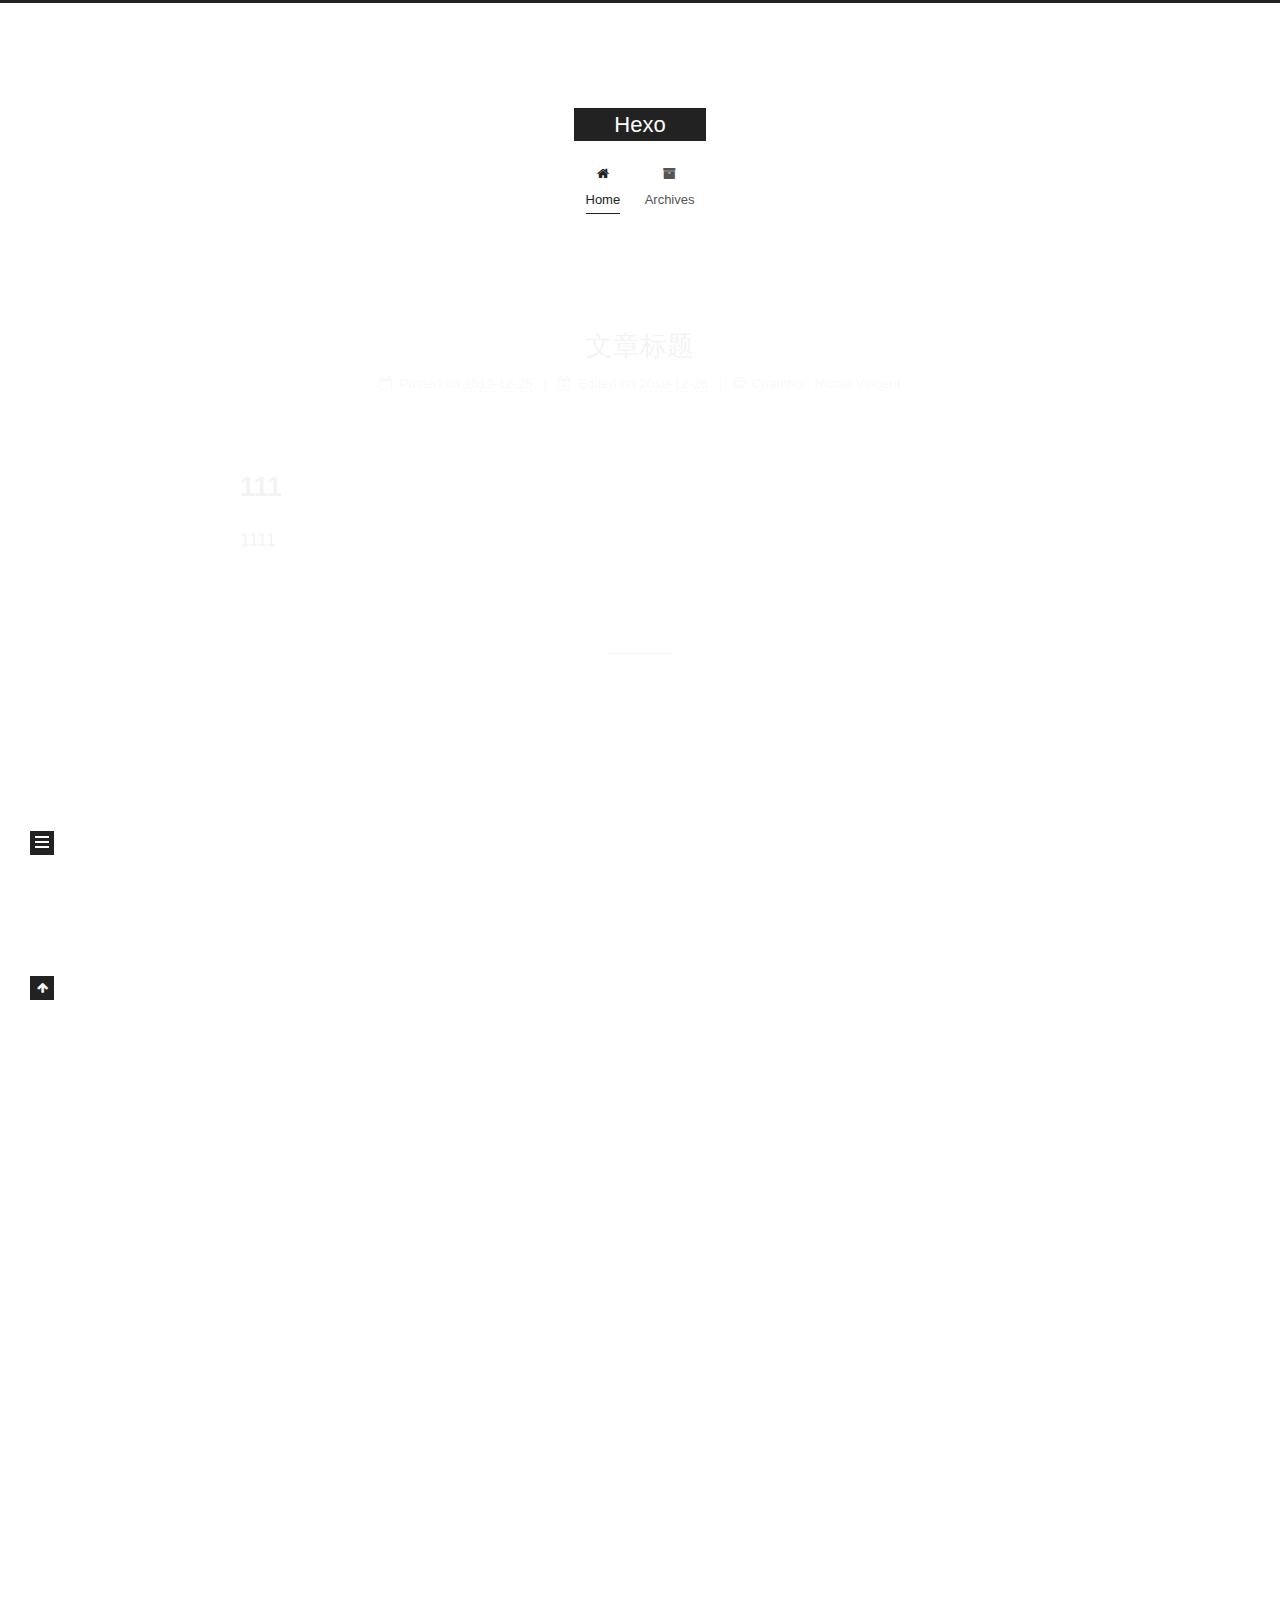
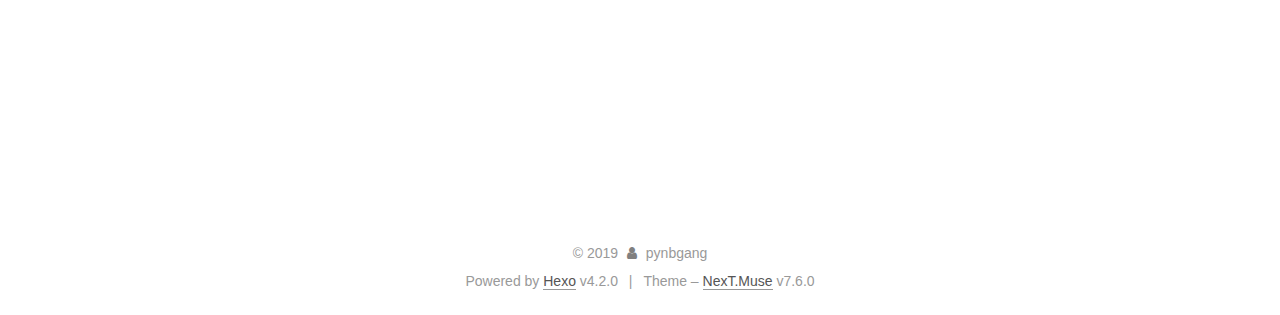
<file: index.html>
<!DOCTYPE html>
<html lang="en">
<head>
  <meta charset="UTF-8">
<meta name="viewport" content="width=device-width, initial-scale=1, maximum-scale=2">
<meta name="theme-color" content="#222">
<meta name="generator" content="Hexo 4.2.0">
  <link rel="apple-touch-icon" sizes="180x180" href="/images/apple-touch-icon-next.png">
  <link rel="icon" type="image/png" sizes="32x32" href="/images/favicon-32x32-next.png">
  <link rel="icon" type="image/png" sizes="16x16" href="/images/favicon-16x16-next.png">
  <link rel="mask-icon" href="/images/logo.svg" color="#222">

<link rel="stylesheet" href="/css/main.css">


<link rel="stylesheet" href="/lib/font-awesome/css/font-awesome.min.css">


<script id="hexo-configurations">
  var NexT = window.NexT || {};
  var CONFIG = {
    hostname: new URL('http://yoursite.com').hostname,
    root: '/',
    scheme: 'Muse',
    version: '7.6.0',
    exturl: false,
    sidebar: {"position":"left","display":"post","padding":18,"offset":12,"onmobile":false},
    copycode: {"enable":false,"show_result":false,"style":null},
    back2top: {"enable":true,"sidebar":false,"scrollpercent":false},
    bookmark: {"enable":false,"color":"#222","save":"auto"},
    fancybox: false,
    mediumzoom: false,
    lazyload: false,
    pangu: false,
    comments: {"style":"tabs","active":null,"storage":true,"lazyload":false,"nav":null},
    algolia: {
      appID: '',
      apiKey: '',
      indexName: '',
      hits: {"per_page":10},
      labels: {"input_placeholder":"Search for Posts","hits_empty":"We didn't find any results for the search: ${query}","hits_stats":"${hits} results found in ${time} ms"}
    },
    localsearch: {"enable":false,"trigger":"auto","top_n_per_article":1,"unescape":false,"preload":false},
    path: '',
    motion: {"enable":true,"async":false,"transition":{"post_block":"fadeIn","post_header":"slideDownIn","post_body":"slideDownIn","coll_header":"slideLeftIn","sidebar":"slideUpIn"}}
  };
</script>

  <meta property="og:type" content="website">
<meta property="og:title" content="Hexo">
<meta property="og:url" content="http://yoursite.com/index.html">
<meta property="og:site_name" content="Hexo">
<meta property="og:locale" content="en_US">
<meta property="article:author" content="pynbgang">
<meta name="twitter:card" content="summary">

<link rel="canonical" href="http://yoursite.com/">


<script id="page-configurations">
  // https://hexo.io/docs/variables.html
  CONFIG.page = {
    sidebar: "",
    isHome: true,
    isPost: false
  };
</script>

  <title>Hexo</title>
  






  <noscript>
  <style>
  .use-motion .brand,
  .use-motion .menu-item,
  .sidebar-inner,
  .use-motion .post-block,
  .use-motion .pagination,
  .use-motion .comments,
  .use-motion .post-header,
  .use-motion .post-body,
  .use-motion .collection-header { opacity: initial; }

  .use-motion .site-title,
  .use-motion .site-subtitle {
    opacity: initial;
    top: initial;
  }

  .use-motion .logo-line-before i { left: initial; }
  .use-motion .logo-line-after i { right: initial; }
  </style>
</noscript>

</head>

<body itemscope itemtype="http://schema.org/WebPage">
  <div class="container use-motion">
    <div class="headband"></div>

    <header class="header" itemscope itemtype="http://schema.org/WPHeader">
      <div class="header-inner"><div class="site-brand-container">
  <div class="site-meta">

    <div>
      <a href="/" class="brand" rel="start">
        <span class="logo-line-before"><i></i></span>
        <span class="site-title">Hexo</span>
        <span class="logo-line-after"><i></i></span>
      </a>
    </div>
  </div>

  <div class="site-nav-toggle">
    <div class="toggle" aria-label="Toggle navigation bar">
      <span class="toggle-line toggle-line-first"></span>
      <span class="toggle-line toggle-line-middle"></span>
      <span class="toggle-line toggle-line-last"></span>
    </div>
  </div>
</div>


<nav class="site-nav">
  
  <ul id="menu" class="menu">
        <li class="menu-item menu-item-home">

    <a href="/" rel="section"><i class="fa fa-fw fa-home"></i>Home</a>

  </li>
        <li class="menu-item menu-item-archives">

    <a href="/archives/" rel="section"><i class="fa fa-fw fa-archive"></i>Archives</a>

  </li>
  </ul>

</nav>
</div>
    </header>

    
  <div class="back-to-top">
    <i class="fa fa-arrow-up"></i>
    <span>0%</span>
  </div>


    <main class="main">
      <div class="main-inner">
        <div class="content-wrap">
          

          <div class="content">
            

  <div class="posts-expand">
        
  
  
  <article itemscope itemtype="http://schema.org/Article" class="post-block home" lang="en">
    <link itemprop="mainEntityOfPage" href="http://yoursite.com/2019/12/25/%E6%96%87%E7%AB%A0%E6%A0%87%E9%A2%98/">

    <span hidden itemprop="author" itemscope itemtype="http://schema.org/Person">
      <meta itemprop="image" content="/images/avatar.gif">
      <meta itemprop="name" content="pynbgang">
      <meta itemprop="description" content="">
    </span>

    <span hidden itemprop="publisher" itemscope itemtype="http://schema.org/Organization">
      <meta itemprop="name" content="Hexo">
    </span>
      <header class="post-header">
        <h1 class="post-title" itemprop="name headline">
          
            <a href="/2019/12/25/%E6%96%87%E7%AB%A0%E6%A0%87%E9%A2%98/" class="post-title-link" itemprop="url">文章标题</a>
        </h1>

        <div class="post-meta">
            <span class="post-meta-item">
              <span class="post-meta-item-icon">
                <i class="fa fa-calendar-o"></i>
              </span>
              <span class="post-meta-item-text">Posted on</span>

              <time title="Created: 2019-12-25 13:21:12" itemprop="dateCreated datePublished" datetime="2019-12-25T13:21:12-08:00">2019-12-25</time>
            </span>
              <span class="post-meta-item">
                <span class="post-meta-item-icon">
                  <i class="fa fa-calendar-check-o"></i>
                </span>
                <span class="post-meta-item-text">Edited on</span>
                <time title="Modified: 2019-12-26 00:49:46" itemprop="dateModified" datetime="2019-12-26T00:49:46-08:00">2019-12-26</time>
              </span>

          
  <span class="post-meta-item">
    <span class="post-meta-item-icon">
      <i class="fa fa-copyright"></i>
    </span>
    <span class="post-meta-item-text">Coauthor: </span><span>Nicole</span> <span>Vincent</span>
  </span>
  

        </div>
      </header>

    
    
    
    <div class="post-body" itemprop="articleBody">

      
          <h1 id="111"><a href="#111" class="headerlink" title="111"></a>111</h1><p>1111</p>

      
    </div>

    
    
    
      <footer class="post-footer">
        <div class="post-eof"></div>
      </footer>
  </article>
  
  
  

        
  
  
  <article itemscope itemtype="http://schema.org/Article" class="post-block home" lang="en">
    <link itemprop="mainEntityOfPage" href="http://yoursite.com/2019/12/25/hello-world/">

    <span hidden itemprop="author" itemscope itemtype="http://schema.org/Person">
      <meta itemprop="image" content="/images/avatar.gif">
      <meta itemprop="name" content="pynbgang">
      <meta itemprop="description" content="">
    </span>

    <span hidden itemprop="publisher" itemscope itemtype="http://schema.org/Organization">
      <meta itemprop="name" content="Hexo">
    </span>
      <header class="post-header">
        <h1 class="post-title" itemprop="name headline">
          
            <a href="/2019/12/25/hello-world/" class="post-title-link" itemprop="url">Hello World</a>
        </h1>

        <div class="post-meta">
            <span class="post-meta-item">
              <span class="post-meta-item-icon">
                <i class="fa fa-calendar-o"></i>
              </span>
              <span class="post-meta-item-text">Posted on</span>

              <time title="Created: 2019-12-25 12:47:39" itemprop="dateCreated datePublished" datetime="2019-12-25T12:47:39-08:00">2019-12-25</time>
            </span>

          
  

        </div>
      </header>

    
    
    
    <div class="post-body" itemprop="articleBody">

      
          <p>Welcome to <a href="https://hexo.io/" target="_blank" rel="noopener">Hexo</a>! This is your very first post. Check <a href="https://hexo.io/docs/" target="_blank" rel="noopener">documentation</a> for more info. If you get any problems when using Hexo, you can find the answer in <a href="https://hexo.io/docs/troubleshooting.html" target="_blank" rel="noopener">troubleshooting</a> or you can ask me on <a href="https://github.com/hexojs/hexo/issues" target="_blank" rel="noopener">GitHub</a>.</p>
<h2 id="Quick-Start"><a href="#Quick-Start" class="headerlink" title="Quick Start"></a>Quick Start</h2><h3 id="Create-a-new-post"><a href="#Create-a-new-post" class="headerlink" title="Create a new post"></a>Create a new post</h3><figure class="highlight bash"><table><tr><td class="gutter"><pre><span class="line">1</span><br></pre></td><td class="code"><pre><span class="line">$ hexo new <span class="string">"My New Post"</span></span><br></pre></td></tr></table></figure>

<p>More info: <a href="https://hexo.io/docs/writing.html" target="_blank" rel="noopener">Writing</a></p>
<h3 id="Run-server"><a href="#Run-server" class="headerlink" title="Run server"></a>Run server</h3><figure class="highlight bash"><table><tr><td class="gutter"><pre><span class="line">1</span><br></pre></td><td class="code"><pre><span class="line">$ hexo server</span><br></pre></td></tr></table></figure>

<p>More info: <a href="https://hexo.io/docs/server.html" target="_blank" rel="noopener">Server</a></p>
<h3 id="Generate-static-files"><a href="#Generate-static-files" class="headerlink" title="Generate static files"></a>Generate static files</h3><figure class="highlight bash"><table><tr><td class="gutter"><pre><span class="line">1</span><br></pre></td><td class="code"><pre><span class="line">$ hexo generate</span><br></pre></td></tr></table></figure>

<p>More info: <a href="https://hexo.io/docs/generating.html" target="_blank" rel="noopener">Generating</a></p>
<h3 id="Deploy-to-remote-sites"><a href="#Deploy-to-remote-sites" class="headerlink" title="Deploy to remote sites"></a>Deploy to remote sites</h3><figure class="highlight bash"><table><tr><td class="gutter"><pre><span class="line">1</span><br></pre></td><td class="code"><pre><span class="line">$ hexo deploy</span><br></pre></td></tr></table></figure>

<p>More info: <a href="https://hexo.io/docs/one-command-deployment.html" target="_blank" rel="noopener">Deployment</a></p>

      
    </div>

    
    
    
      <footer class="post-footer">
        <div class="post-eof"></div>
      </footer>
  </article>
  
  
  

  </div>

  



          </div>
          

<script>
  window.addEventListener('tabs:register', () => {
    let activeClass = CONFIG.comments.activeClass;
    if (CONFIG.comments.storage) {
      activeClass = localStorage.getItem('comments_active') || activeClass;
    }
    if (activeClass) {
      let activeTab = document.querySelector(`a[href="#comment-${activeClass}"]`);
      if (activeTab) {
        activeTab.click();
      }
    }
  });
  if (CONFIG.comments.storage) {
    window.addEventListener('tabs:click', event => {
      if (!event.target.matches('.tabs-comment .tab-content .tab-pane')) return;
      let commentClass = event.target.classList[1];
      localStorage.setItem('comments_active', commentClass);
    });
  }
</script>

        </div>
          
  
  <div class="toggle sidebar-toggle">
    <span class="toggle-line toggle-line-first"></span>
    <span class="toggle-line toggle-line-middle"></span>
    <span class="toggle-line toggle-line-last"></span>
  </div>

  <aside class="sidebar">
    <div class="sidebar-inner">

      <ul class="sidebar-nav motion-element">
        <li class="sidebar-nav-toc">
          Table of Contents
        </li>
        <li class="sidebar-nav-overview">
          Overview
        </li>
      </ul>

      <!--noindex-->
      <div class="post-toc-wrap sidebar-panel">
      </div>
      <!--/noindex-->

      <div class="site-overview-wrap sidebar-panel">
        <div class="site-author motion-element" itemprop="author" itemscope itemtype="http://schema.org/Person">
  <p class="site-author-name" itemprop="name">pynbgang</p>
  <div class="site-description" itemprop="description"></div>
</div>
<div class="site-state-wrap motion-element">
  <nav class="site-state">
      <div class="site-state-item site-state-posts">
          <a href="/archives/">
        
          <span class="site-state-item-count">2</span>
          <span class="site-state-item-name">posts</span>
        </a>
      </div>
      <div class="site-state-item site-state-tags">
        <span class="site-state-item-count">1</span>
        <span class="site-state-item-name">tags</span>
      </div>
  </nav>
</div>



      </div>

    </div>
  </aside>
  <div id="sidebar-dimmer"></div>


      </div>
    </main>

    <footer class="footer">
      <div class="footer-inner">
        

<div class="copyright">
  
  &copy; 
  <span itemprop="copyrightYear">2019</span>
  <span class="with-love">
    <i class="fa fa-user"></i>
  </span>
  <span class="author" itemprop="copyrightHolder">pynbgang</span>
</div>
  <div class="powered-by">Powered by <a href="https://hexo.io/" class="theme-link" rel="noopener" target="_blank">Hexo</a> v4.2.0
  </div>
  <span class="post-meta-divider">|</span>
  <div class="theme-info">Theme – <a href="https://muse.theme-next.org/" class="theme-link" rel="noopener" target="_blank">NexT.Muse</a> v7.6.0
  </div>

        








      </div>
    </footer>
  </div>

  
  <script src="/lib/anime.min.js"></script>
  <script src="/lib/velocity/velocity.min.js"></script>
  <script src="/lib/velocity/velocity.ui.min.js"></script>

<script src="/js/utils.js"></script>

<script src="/js/motion.js"></script>


<script src="/js/schemes/muse.js"></script>


<script src="/js/next-boot.js"></script>




  















  

  

</body>
</html>
</file>
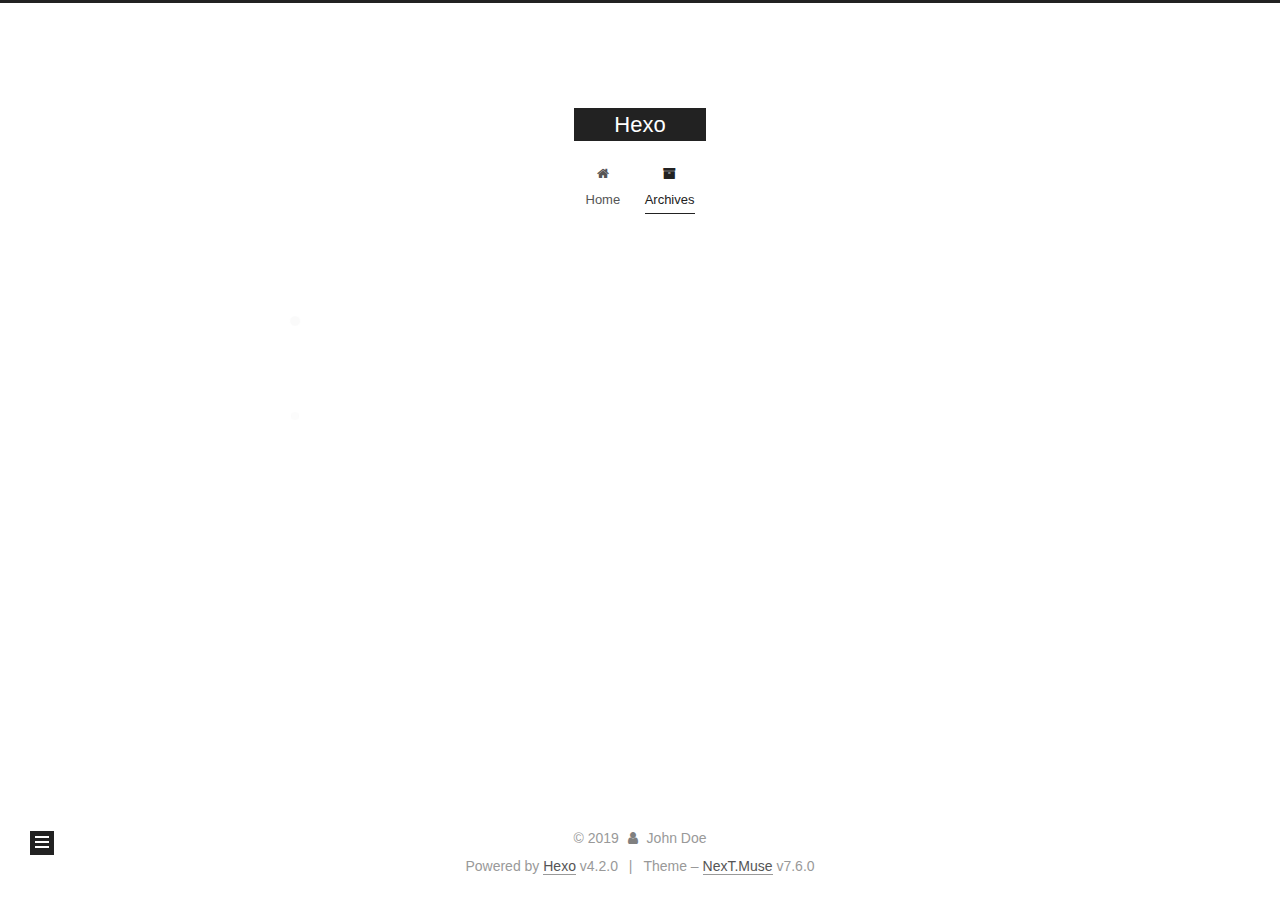
<file: archives/index.html>
<!DOCTYPE html>
<html lang="en">
<head>
  <meta charset="UTF-8">
<meta name="viewport" content="width=device-width, initial-scale=1, maximum-scale=2">
<meta name="theme-color" content="#222">
<meta name="generator" content="Hexo 4.2.0">
  <link rel="apple-touch-icon" sizes="180x180" href="/images/apple-touch-icon-next.png">
  <link rel="icon" type="image/png" sizes="32x32" href="/images/favicon-32x32-next.png">
  <link rel="icon" type="image/png" sizes="16x16" href="/images/favicon-16x16-next.png">
  <link rel="mask-icon" href="/images/logo.svg" color="#222">

<link rel="stylesheet" href="/css/main.css">


<link rel="stylesheet" href="/lib/font-awesome/css/font-awesome.min.css">


<script id="hexo-configurations">
  var NexT = window.NexT || {};
  var CONFIG = {
    hostname: new URL('http://yoursite.com').hostname,
    root: '/',
    scheme: 'Muse',
    version: '7.6.0',
    exturl: false,
    sidebar: {"position":"left","display":"post","padding":18,"offset":12,"onmobile":false},
    copycode: {"enable":false,"show_result":false,"style":null},
    back2top: {"enable":true,"sidebar":false,"scrollpercent":false},
    bookmark: {"enable":false,"color":"#222","save":"auto"},
    fancybox: false,
    mediumzoom: false,
    lazyload: false,
    pangu: false,
    comments: {"style":"tabs","active":null,"storage":true,"lazyload":false,"nav":null},
    algolia: {
      appID: '',
      apiKey: '',
      indexName: '',
      hits: {"per_page":10},
      labels: {"input_placeholder":"Search for Posts","hits_empty":"We didn't find any results for the search: ${query}","hits_stats":"${hits} results found in ${time} ms"}
    },
    localsearch: {"enable":false,"trigger":"auto","top_n_per_article":1,"unescape":false,"preload":false},
    path: '',
    motion: {"enable":true,"async":false,"transition":{"post_block":"fadeIn","post_header":"slideDownIn","post_body":"slideDownIn","coll_header":"slideLeftIn","sidebar":"slideUpIn"}}
  };
</script>

  <meta property="og:type" content="website">
<meta property="og:title" content="Hexo">
<meta property="og:url" content="http://yoursite.com/archives/index.html">
<meta property="og:site_name" content="Hexo">
<meta property="og:locale" content="en_US">
<meta property="article:author" content="John Doe">
<meta name="twitter:card" content="summary">

<link rel="canonical" href="http://yoursite.com/archives/">


<script id="page-configurations">
  // https://hexo.io/docs/variables.html
  CONFIG.page = {
    sidebar: "",
    isHome: false,
    isPost: false
  };
</script>

  <title>Archive | Hexo</title>
  






  <noscript>
  <style>
  .use-motion .brand,
  .use-motion .menu-item,
  .sidebar-inner,
  .use-motion .post-block,
  .use-motion .pagination,
  .use-motion .comments,
  .use-motion .post-header,
  .use-motion .post-body,
  .use-motion .collection-header { opacity: initial; }

  .use-motion .site-title,
  .use-motion .site-subtitle {
    opacity: initial;
    top: initial;
  }

  .use-motion .logo-line-before i { left: initial; }
  .use-motion .logo-line-after i { right: initial; }
  </style>
</noscript>

</head>

<body itemscope itemtype="http://schema.org/WebPage">
  <div class="container use-motion">
    <div class="headband"></div>

    <header class="header" itemscope itemtype="http://schema.org/WPHeader">
      <div class="header-inner"><div class="site-brand-container">
  <div class="site-meta">

    <div>
      <a href="/" class="brand" rel="start">
        <span class="logo-line-before"><i></i></span>
        <span class="site-title">Hexo</span>
        <span class="logo-line-after"><i></i></span>
      </a>
    </div>
  </div>

  <div class="site-nav-toggle">
    <div class="toggle" aria-label="Toggle navigation bar">
      <span class="toggle-line toggle-line-first"></span>
      <span class="toggle-line toggle-line-middle"></span>
      <span class="toggle-line toggle-line-last"></span>
    </div>
  </div>
</div>


<nav class="site-nav">
  
  <ul id="menu" class="menu">
        <li class="menu-item menu-item-home">

    <a href="/" rel="section"><i class="fa fa-fw fa-home"></i>Home</a>

  </li>
        <li class="menu-item menu-item-archives">

    <a href="/archives/" rel="section"><i class="fa fa-fw fa-archive"></i>Archives</a>

  </li>
  </ul>

</nav>
</div>
    </header>

    
  <div class="back-to-top">
    <i class="fa fa-arrow-up"></i>
    <span>0%</span>
  </div>


    <main class="main">
      <div class="main-inner">
        <div class="content-wrap">
          

          <div class="content">
            

  
  
  
  <div class="post-block">
    <div class="posts-collapse">
      <div class="collection-title">
        <span class="collection-header">Um..! 2 posts in total. Keep on posting.</span>
      </div>

      
    <div class="collection-year">
      <h1 class="collection-header">2019</h1>
    </div>

  <article itemscope itemtype="http://schema.org/Article">
    <header class="post-header">

      <div class="post-meta">
        <time itemprop="dateCreated"
              datetime="2019-12-25T13:21:12-08:00"
              content="2019-12-25">
          12-25
        </time>
      </div>

      <h2 class="post-title">
          <a class="post-title-link" href="/2019/12/25/%E6%96%87%E7%AB%A0%E6%A0%87%E9%A2%98/" itemprop="url">
            <span itemprop="name">文章标题</span>
          </a>
      </h2>

    </header>
  </article>

  <article itemscope itemtype="http://schema.org/Article">
    <header class="post-header">

      <div class="post-meta">
        <time itemprop="dateCreated"
              datetime="2019-12-25T12:47:39-08:00"
              content="2019-12-25">
          12-25
        </time>
      </div>

      <h2 class="post-title">
          <a class="post-title-link" href="/2019/12/25/hello-world/" itemprop="url">
            <span itemprop="name">Hello World</span>
          </a>
      </h2>

    </header>
  </article>


    </div>
  </div>
  
  
  

  



          </div>
          

<script>
  window.addEventListener('tabs:register', () => {
    let activeClass = CONFIG.comments.activeClass;
    if (CONFIG.comments.storage) {
      activeClass = localStorage.getItem('comments_active') || activeClass;
    }
    if (activeClass) {
      let activeTab = document.querySelector(`a[href="#comment-${activeClass}"]`);
      if (activeTab) {
        activeTab.click();
      }
    }
  });
  if (CONFIG.comments.storage) {
    window.addEventListener('tabs:click', event => {
      if (!event.target.matches('.tabs-comment .tab-content .tab-pane')) return;
      let commentClass = event.target.classList[1];
      localStorage.setItem('comments_active', commentClass);
    });
  }
</script>

        </div>
          
  
  <div class="toggle sidebar-toggle">
    <span class="toggle-line toggle-line-first"></span>
    <span class="toggle-line toggle-line-middle"></span>
    <span class="toggle-line toggle-line-last"></span>
  </div>

  <aside class="sidebar">
    <div class="sidebar-inner">

      <ul class="sidebar-nav motion-element">
        <li class="sidebar-nav-toc">
          Table of Contents
        </li>
        <li class="sidebar-nav-overview">
          Overview
        </li>
      </ul>

      <!--noindex-->
      <div class="post-toc-wrap sidebar-panel">
      </div>
      <!--/noindex-->

      <div class="site-overview-wrap sidebar-panel">
        <div class="site-author motion-element" itemprop="author" itemscope itemtype="http://schema.org/Person">
  <p class="site-author-name" itemprop="name">John Doe</p>
  <div class="site-description" itemprop="description"></div>
</div>
<div class="site-state-wrap motion-element">
  <nav class="site-state">
      <div class="site-state-item site-state-posts">
          <a href="/archives/">
        
          <span class="site-state-item-count">2</span>
          <span class="site-state-item-name">posts</span>
        </a>
      </div>
      <div class="site-state-item site-state-tags">
        <span class="site-state-item-count">1</span>
        <span class="site-state-item-name">tags</span>
      </div>
  </nav>
</div>



      </div>

    </div>
  </aside>
  <div id="sidebar-dimmer"></div>


      </div>
    </main>

    <footer class="footer">
      <div class="footer-inner">
        

<div class="copyright">
  
  &copy; 
  <span itemprop="copyrightYear">2019</span>
  <span class="with-love">
    <i class="fa fa-user"></i>
  </span>
  <span class="author" itemprop="copyrightHolder">John Doe</span>
</div>
  <div class="powered-by">Powered by <a href="https://hexo.io/" class="theme-link" rel="noopener" target="_blank">Hexo</a> v4.2.0
  </div>
  <span class="post-meta-divider">|</span>
  <div class="theme-info">Theme – <a href="https://muse.theme-next.org/" class="theme-link" rel="noopener" target="_blank">NexT.Muse</a> v7.6.0
  </div>

        








      </div>
    </footer>
  </div>

  
  <script src="/lib/anime.min.js"></script>
  <script src="/lib/velocity/velocity.min.js"></script>
  <script src="/lib/velocity/velocity.ui.min.js"></script>

<script src="/js/utils.js"></script>

<script src="/js/motion.js"></script>


<script src="/js/schemes/muse.js"></script>


<script src="/js/next-boot.js"></script>




  















  

  

</body>
</html>
</file>
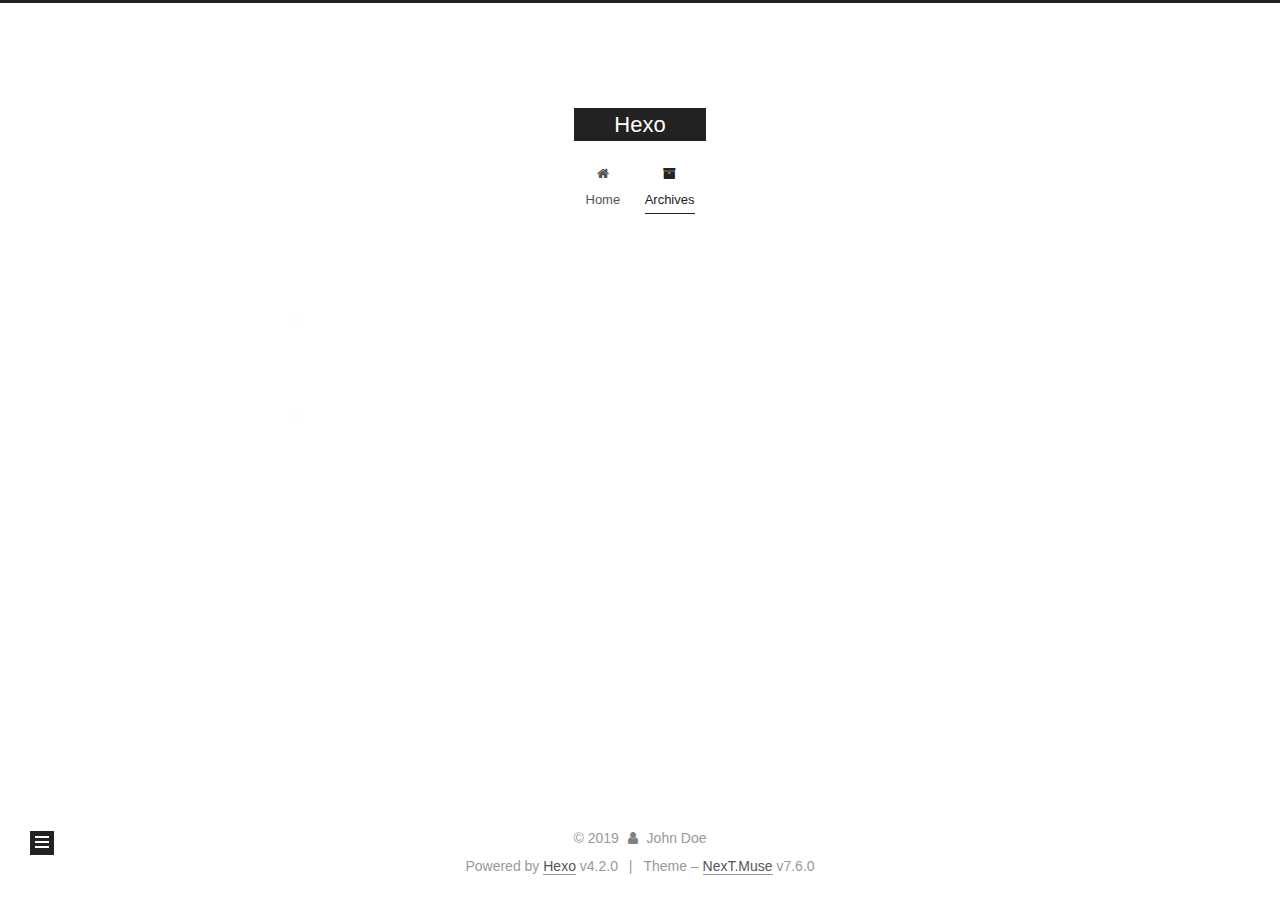
<file: archives/2019/index.html>
<!DOCTYPE html>
<html lang="en">
<head>
  <meta charset="UTF-8">
<meta name="viewport" content="width=device-width, initial-scale=1, maximum-scale=2">
<meta name="theme-color" content="#222">
<meta name="generator" content="Hexo 4.2.0">
  <link rel="apple-touch-icon" sizes="180x180" href="/images/apple-touch-icon-next.png">
  <link rel="icon" type="image/png" sizes="32x32" href="/images/favicon-32x32-next.png">
  <link rel="icon" type="image/png" sizes="16x16" href="/images/favicon-16x16-next.png">
  <link rel="mask-icon" href="/images/logo.svg" color="#222">

<link rel="stylesheet" href="/css/main.css">


<link rel="stylesheet" href="/lib/font-awesome/css/font-awesome.min.css">


<script id="hexo-configurations">
  var NexT = window.NexT || {};
  var CONFIG = {
    hostname: new URL('http://yoursite.com').hostname,
    root: '/',
    scheme: 'Muse',
    version: '7.6.0',
    exturl: false,
    sidebar: {"position":"left","display":"post","padding":18,"offset":12,"onmobile":false},
    copycode: {"enable":false,"show_result":false,"style":null},
    back2top: {"enable":true,"sidebar":false,"scrollpercent":false},
    bookmark: {"enable":false,"color":"#222","save":"auto"},
    fancybox: false,
    mediumzoom: false,
    lazyload: false,
    pangu: false,
    comments: {"style":"tabs","active":null,"storage":true,"lazyload":false,"nav":null},
    algolia: {
      appID: '',
      apiKey: '',
      indexName: '',
      hits: {"per_page":10},
      labels: {"input_placeholder":"Search for Posts","hits_empty":"We didn't find any results for the search: ${query}","hits_stats":"${hits} results found in ${time} ms"}
    },
    localsearch: {"enable":false,"trigger":"auto","top_n_per_article":1,"unescape":false,"preload":false},
    path: '',
    motion: {"enable":true,"async":false,"transition":{"post_block":"fadeIn","post_header":"slideDownIn","post_body":"slideDownIn","coll_header":"slideLeftIn","sidebar":"slideUpIn"}}
  };
</script>

  <meta property="og:type" content="website">
<meta property="og:title" content="Hexo">
<meta property="og:url" content="http://yoursite.com/archives/2019/index.html">
<meta property="og:site_name" content="Hexo">
<meta property="og:locale" content="en_US">
<meta property="article:author" content="John Doe">
<meta name="twitter:card" content="summary">

<link rel="canonical" href="http://yoursite.com/archives/2019/">


<script id="page-configurations">
  // https://hexo.io/docs/variables.html
  CONFIG.page = {
    sidebar: "",
    isHome: false,
    isPost: false
  };
</script>

  <title>Archive | Hexo</title>
  






  <noscript>
  <style>
  .use-motion .brand,
  .use-motion .menu-item,
  .sidebar-inner,
  .use-motion .post-block,
  .use-motion .pagination,
  .use-motion .comments,
  .use-motion .post-header,
  .use-motion .post-body,
  .use-motion .collection-header { opacity: initial; }

  .use-motion .site-title,
  .use-motion .site-subtitle {
    opacity: initial;
    top: initial;
  }

  .use-motion .logo-line-before i { left: initial; }
  .use-motion .logo-line-after i { right: initial; }
  </style>
</noscript>

</head>

<body itemscope itemtype="http://schema.org/WebPage">
  <div class="container use-motion">
    <div class="headband"></div>

    <header class="header" itemscope itemtype="http://schema.org/WPHeader">
      <div class="header-inner"><div class="site-brand-container">
  <div class="site-meta">

    <div>
      <a href="/" class="brand" rel="start">
        <span class="logo-line-before"><i></i></span>
        <span class="site-title">Hexo</span>
        <span class="logo-line-after"><i></i></span>
      </a>
    </div>
  </div>

  <div class="site-nav-toggle">
    <div class="toggle" aria-label="Toggle navigation bar">
      <span class="toggle-line toggle-line-first"></span>
      <span class="toggle-line toggle-line-middle"></span>
      <span class="toggle-line toggle-line-last"></span>
    </div>
  </div>
</div>


<nav class="site-nav">
  
  <ul id="menu" class="menu">
        <li class="menu-item menu-item-home">

    <a href="/" rel="section"><i class="fa fa-fw fa-home"></i>Home</a>

  </li>
        <li class="menu-item menu-item-archives">

    <a href="/archives/" rel="section"><i class="fa fa-fw fa-archive"></i>Archives</a>

  </li>
  </ul>

</nav>
</div>
    </header>

    
  <div class="back-to-top">
    <i class="fa fa-arrow-up"></i>
    <span>0%</span>
  </div>


    <main class="main">
      <div class="main-inner">
        <div class="content-wrap">
          

          <div class="content">
            

  
  
  
  <div class="post-block">
    <div class="posts-collapse">
      <div class="collection-title">
        <span class="collection-header">Um..! 2 posts in total. Keep on posting.</span>
      </div>

      
    <div class="collection-year">
      <h1 class="collection-header">2019</h1>
    </div>

  <article itemscope itemtype="http://schema.org/Article">
    <header class="post-header">

      <div class="post-meta">
        <time itemprop="dateCreated"
              datetime="2019-12-25T13:21:12-08:00"
              content="2019-12-25">
          12-25
        </time>
      </div>

      <h2 class="post-title">
          <a class="post-title-link" href="/2019/12/25/%E6%96%87%E7%AB%A0%E6%A0%87%E9%A2%98/" itemprop="url">
            <span itemprop="name">文章标题</span>
          </a>
      </h2>

    </header>
  </article>

  <article itemscope itemtype="http://schema.org/Article">
    <header class="post-header">

      <div class="post-meta">
        <time itemprop="dateCreated"
              datetime="2019-12-25T12:47:39-08:00"
              content="2019-12-25">
          12-25
        </time>
      </div>

      <h2 class="post-title">
          <a class="post-title-link" href="/2019/12/25/hello-world/" itemprop="url">
            <span itemprop="name">Hello World</span>
          </a>
      </h2>

    </header>
  </article>


    </div>
  </div>
  
  
  

  



          </div>
          

<script>
  window.addEventListener('tabs:register', () => {
    let activeClass = CONFIG.comments.activeClass;
    if (CONFIG.comments.storage) {
      activeClass = localStorage.getItem('comments_active') || activeClass;
    }
    if (activeClass) {
      let activeTab = document.querySelector(`a[href="#comment-${activeClass}"]`);
      if (activeTab) {
        activeTab.click();
      }
    }
  });
  if (CONFIG.comments.storage) {
    window.addEventListener('tabs:click', event => {
      if (!event.target.matches('.tabs-comment .tab-content .tab-pane')) return;
      let commentClass = event.target.classList[1];
      localStorage.setItem('comments_active', commentClass);
    });
  }
</script>

        </div>
          
  
  <div class="toggle sidebar-toggle">
    <span class="toggle-line toggle-line-first"></span>
    <span class="toggle-line toggle-line-middle"></span>
    <span class="toggle-line toggle-line-last"></span>
  </div>

  <aside class="sidebar">
    <div class="sidebar-inner">

      <ul class="sidebar-nav motion-element">
        <li class="sidebar-nav-toc">
          Table of Contents
        </li>
        <li class="sidebar-nav-overview">
          Overview
        </li>
      </ul>

      <!--noindex-->
      <div class="post-toc-wrap sidebar-panel">
      </div>
      <!--/noindex-->

      <div class="site-overview-wrap sidebar-panel">
        <div class="site-author motion-element" itemprop="author" itemscope itemtype="http://schema.org/Person">
  <p class="site-author-name" itemprop="name">John Doe</p>
  <div class="site-description" itemprop="description"></div>
</div>
<div class="site-state-wrap motion-element">
  <nav class="site-state">
      <div class="site-state-item site-state-posts">
          <a href="/archives/">
        
          <span class="site-state-item-count">2</span>
          <span class="site-state-item-name">posts</span>
        </a>
      </div>
      <div class="site-state-item site-state-tags">
        <span class="site-state-item-count">1</span>
        <span class="site-state-item-name">tags</span>
      </div>
  </nav>
</div>



      </div>

    </div>
  </aside>
  <div id="sidebar-dimmer"></div>


      </div>
    </main>

    <footer class="footer">
      <div class="footer-inner">
        

<div class="copyright">
  
  &copy; 
  <span itemprop="copyrightYear">2019</span>
  <span class="with-love">
    <i class="fa fa-user"></i>
  </span>
  <span class="author" itemprop="copyrightHolder">John Doe</span>
</div>
  <div class="powered-by">Powered by <a href="https://hexo.io/" class="theme-link" rel="noopener" target="_blank">Hexo</a> v4.2.0
  </div>
  <span class="post-meta-divider">|</span>
  <div class="theme-info">Theme – <a href="https://muse.theme-next.org/" class="theme-link" rel="noopener" target="_blank">NexT.Muse</a> v7.6.0
  </div>

        








      </div>
    </footer>
  </div>

  
  <script src="/lib/anime.min.js"></script>
  <script src="/lib/velocity/velocity.min.js"></script>
  <script src="/lib/velocity/velocity.ui.min.js"></script>

<script src="/js/utils.js"></script>

<script src="/js/motion.js"></script>


<script src="/js/schemes/muse.js"></script>


<script src="/js/next-boot.js"></script>




  















  

  

</body>
</html>
</file>
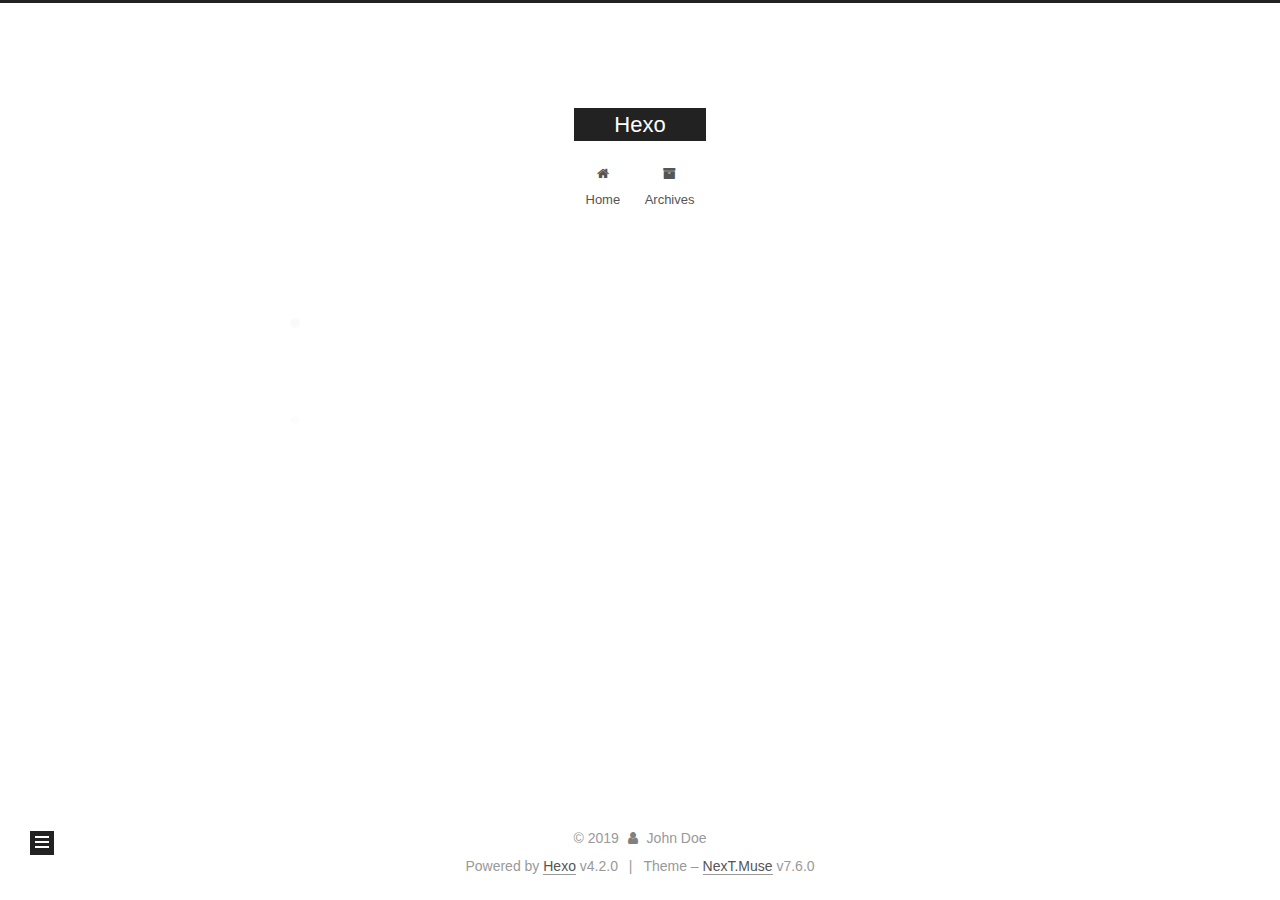
<file: tags/Markdown/index.html>
<!DOCTYPE html>
<html lang="en">
<head>
  <meta charset="UTF-8">
<meta name="viewport" content="width=device-width, initial-scale=1, maximum-scale=2">
<meta name="theme-color" content="#222">
<meta name="generator" content="Hexo 4.2.0">
  <link rel="apple-touch-icon" sizes="180x180" href="/images/apple-touch-icon-next.png">
  <link rel="icon" type="image/png" sizes="32x32" href="/images/favicon-32x32-next.png">
  <link rel="icon" type="image/png" sizes="16x16" href="/images/favicon-16x16-next.png">
  <link rel="mask-icon" href="/images/logo.svg" color="#222">

<link rel="stylesheet" href="/css/main.css">


<link rel="stylesheet" href="/lib/font-awesome/css/font-awesome.min.css">


<script id="hexo-configurations">
  var NexT = window.NexT || {};
  var CONFIG = {
    hostname: new URL('http://yoursite.com').hostname,
    root: '/',
    scheme: 'Muse',
    version: '7.6.0',
    exturl: false,
    sidebar: {"position":"left","display":"post","padding":18,"offset":12,"onmobile":false},
    copycode: {"enable":false,"show_result":false,"style":null},
    back2top: {"enable":true,"sidebar":false,"scrollpercent":false},
    bookmark: {"enable":false,"color":"#222","save":"auto"},
    fancybox: false,
    mediumzoom: false,
    lazyload: false,
    pangu: false,
    comments: {"style":"tabs","active":null,"storage":true,"lazyload":false,"nav":null},
    algolia: {
      appID: '',
      apiKey: '',
      indexName: '',
      hits: {"per_page":10},
      labels: {"input_placeholder":"Search for Posts","hits_empty":"We didn't find any results for the search: ${query}","hits_stats":"${hits} results found in ${time} ms"}
    },
    localsearch: {"enable":false,"trigger":"auto","top_n_per_article":1,"unescape":false,"preload":false},
    path: '',
    motion: {"enable":true,"async":false,"transition":{"post_block":"fadeIn","post_header":"slideDownIn","post_body":"slideDownIn","coll_header":"slideLeftIn","sidebar":"slideUpIn"}}
  };
</script>

  <meta property="og:type" content="website">
<meta property="og:title" content="Hexo">
<meta property="og:url" content="http://yoursite.com/tags/Markdown/index.html">
<meta property="og:site_name" content="Hexo">
<meta property="og:locale" content="en_US">
<meta property="article:author" content="John Doe">
<meta name="twitter:card" content="summary">

<link rel="canonical" href="http://yoursite.com/tags/Markdown/">


<script id="page-configurations">
  // https://hexo.io/docs/variables.html
  CONFIG.page = {
    sidebar: "",
    isHome: false,
    isPost: false
  };
</script>

  <title>Tag: Markdown | Hexo</title>
  






  <noscript>
  <style>
  .use-motion .brand,
  .use-motion .menu-item,
  .sidebar-inner,
  .use-motion .post-block,
  .use-motion .pagination,
  .use-motion .comments,
  .use-motion .post-header,
  .use-motion .post-body,
  .use-motion .collection-header { opacity: initial; }

  .use-motion .site-title,
  .use-motion .site-subtitle {
    opacity: initial;
    top: initial;
  }

  .use-motion .logo-line-before i { left: initial; }
  .use-motion .logo-line-after i { right: initial; }
  </style>
</noscript>

</head>

<body itemscope itemtype="http://schema.org/WebPage">
  <div class="container use-motion">
    <div class="headband"></div>

    <header class="header" itemscope itemtype="http://schema.org/WPHeader">
      <div class="header-inner"><div class="site-brand-container">
  <div class="site-meta">

    <div>
      <a href="/" class="brand" rel="start">
        <span class="logo-line-before"><i></i></span>
        <span class="site-title">Hexo</span>
        <span class="logo-line-after"><i></i></span>
      </a>
    </div>
  </div>

  <div class="site-nav-toggle">
    <div class="toggle" aria-label="Toggle navigation bar">
      <span class="toggle-line toggle-line-first"></span>
      <span class="toggle-line toggle-line-middle"></span>
      <span class="toggle-line toggle-line-last"></span>
    </div>
  </div>
</div>


<nav class="site-nav">
  
  <ul id="menu" class="menu">
        <li class="menu-item menu-item-home">

    <a href="/" rel="section"><i class="fa fa-fw fa-home"></i>Home</a>

  </li>
        <li class="menu-item menu-item-archives">

    <a href="/archives/" rel="section"><i class="fa fa-fw fa-archive"></i>Archives</a>

  </li>
  </ul>

</nav>
</div>
    </header>

    
  <div class="back-to-top">
    <i class="fa fa-arrow-up"></i>
    <span>0%</span>
  </div>


    <main class="main">
      <div class="main-inner">
        <div class="content-wrap">
          

          <div class="content">
            

  
  
  
  <div class="post-block">
    <div class="posts-collapse">
      <div class="collection-title">
        <h1 class="collection-header">Markdown
          <small>Tag</small>
        </h1>
      </div>

      
    <div class="collection-year">
      <h1 class="collection-header">2019</h1>
    </div>

  <article itemscope itemtype="http://schema.org/Article">
    <header class="post-header">

      <div class="post-meta">
        <time itemprop="dateCreated"
              datetime="2019-12-25T13:21:12-08:00"
              content="2019-12-25">
          12-25
        </time>
      </div>

      <h2 class="post-title">
          <a class="post-title-link" href="/2019/12/25/%E6%96%87%E7%AB%A0%E6%A0%87%E9%A2%98/" itemprop="url">
            <span itemprop="name">文章标题</span>
          </a>
      </h2>

    </header>
  </article>

    </div>
  </div>
  
  
  

  



          </div>
          

<script>
  window.addEventListener('tabs:register', () => {
    let activeClass = CONFIG.comments.activeClass;
    if (CONFIG.comments.storage) {
      activeClass = localStorage.getItem('comments_active') || activeClass;
    }
    if (activeClass) {
      let activeTab = document.querySelector(`a[href="#comment-${activeClass}"]`);
      if (activeTab) {
        activeTab.click();
      }
    }
  });
  if (CONFIG.comments.storage) {
    window.addEventListener('tabs:click', event => {
      if (!event.target.matches('.tabs-comment .tab-content .tab-pane')) return;
      let commentClass = event.target.classList[1];
      localStorage.setItem('comments_active', commentClass);
    });
  }
</script>

        </div>
          
  
  <div class="toggle sidebar-toggle">
    <span class="toggle-line toggle-line-first"></span>
    <span class="toggle-line toggle-line-middle"></span>
    <span class="toggle-line toggle-line-last"></span>
  </div>

  <aside class="sidebar">
    <div class="sidebar-inner">

      <ul class="sidebar-nav motion-element">
        <li class="sidebar-nav-toc">
          Table of Contents
        </li>
        <li class="sidebar-nav-overview">
          Overview
        </li>
      </ul>

      <!--noindex-->
      <div class="post-toc-wrap sidebar-panel">
      </div>
      <!--/noindex-->

      <div class="site-overview-wrap sidebar-panel">
        <div class="site-author motion-element" itemprop="author" itemscope itemtype="http://schema.org/Person">
  <p class="site-author-name" itemprop="name">John Doe</p>
  <div class="site-description" itemprop="description"></div>
</div>
<div class="site-state-wrap motion-element">
  <nav class="site-state">
      <div class="site-state-item site-state-posts">
          <a href="/archives/">
        
          <span class="site-state-item-count">2</span>
          <span class="site-state-item-name">posts</span>
        </a>
      </div>
      <div class="site-state-item site-state-tags">
        <span class="site-state-item-count">1</span>
        <span class="site-state-item-name">tags</span>
      </div>
  </nav>
</div>



      </div>

    </div>
  </aside>
  <div id="sidebar-dimmer"></div>


      </div>
    </main>

    <footer class="footer">
      <div class="footer-inner">
        

<div class="copyright">
  
  &copy; 
  <span itemprop="copyrightYear">2019</span>
  <span class="with-love">
    <i class="fa fa-user"></i>
  </span>
  <span class="author" itemprop="copyrightHolder">John Doe</span>
</div>
  <div class="powered-by">Powered by <a href="https://hexo.io/" class="theme-link" rel="noopener" target="_blank">Hexo</a> v4.2.0
  </div>
  <span class="post-meta-divider">|</span>
  <div class="theme-info">Theme – <a href="https://muse.theme-next.org/" class="theme-link" rel="noopener" target="_blank">NexT.Muse</a> v7.6.0
  </div>

        








      </div>
    </footer>
  </div>

  
  <script src="/lib/anime.min.js"></script>
  <script src="/lib/velocity/velocity.min.js"></script>
  <script src="/lib/velocity/velocity.ui.min.js"></script>

<script src="/js/utils.js"></script>

<script src="/js/motion.js"></script>


<script src="/js/schemes/muse.js"></script>


<script src="/js/next-boot.js"></script>




  















  

  

</body>
</html>
</file>
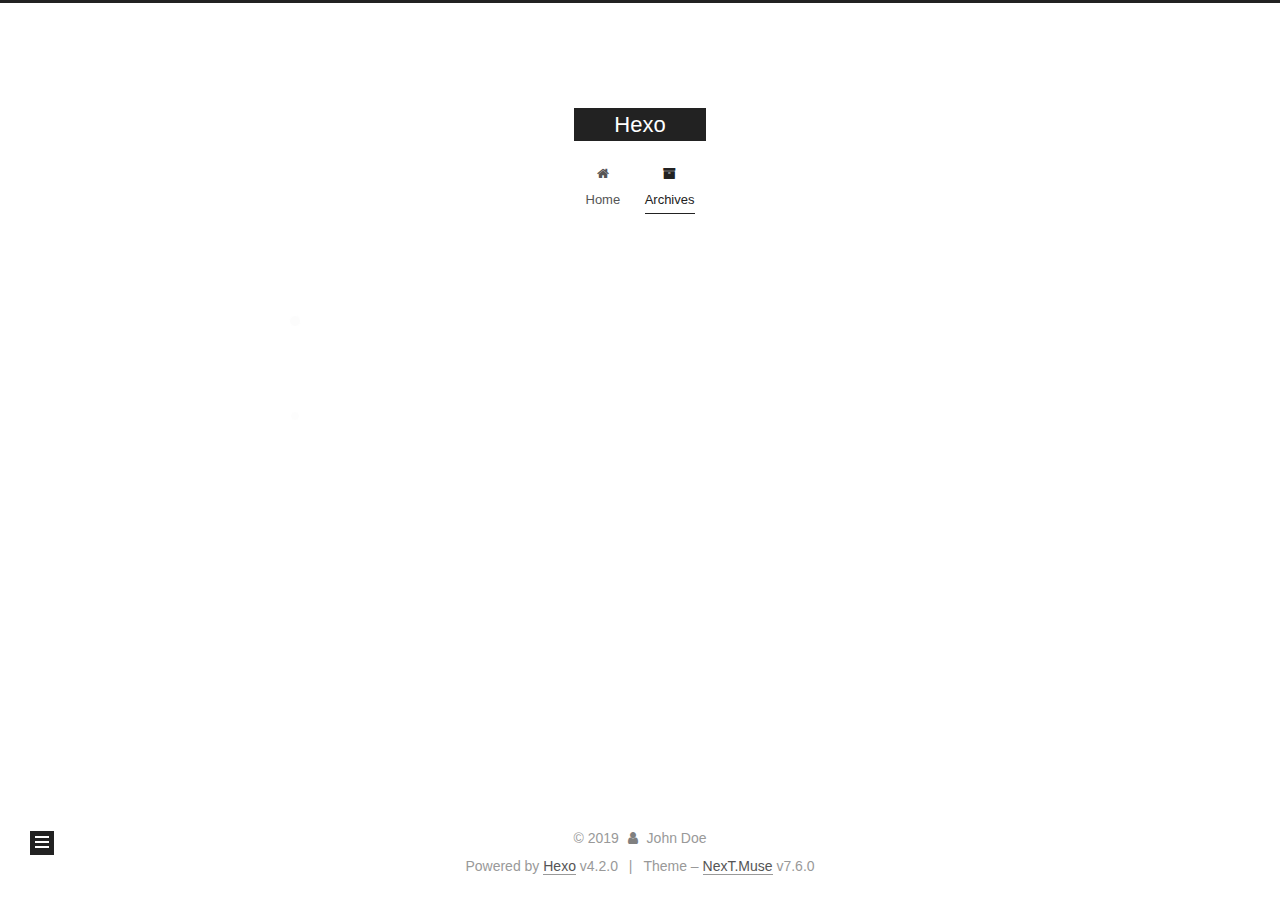
<file: archives/2019/12/index.html>
<!DOCTYPE html>
<html lang="en">
<head>
  <meta charset="UTF-8">
<meta name="viewport" content="width=device-width, initial-scale=1, maximum-scale=2">
<meta name="theme-color" content="#222">
<meta name="generator" content="Hexo 4.2.0">
  <link rel="apple-touch-icon" sizes="180x180" href="/images/apple-touch-icon-next.png">
  <link rel="icon" type="image/png" sizes="32x32" href="/images/favicon-32x32-next.png">
  <link rel="icon" type="image/png" sizes="16x16" href="/images/favicon-16x16-next.png">
  <link rel="mask-icon" href="/images/logo.svg" color="#222">

<link rel="stylesheet" href="/css/main.css">


<link rel="stylesheet" href="/lib/font-awesome/css/font-awesome.min.css">


<script id="hexo-configurations">
  var NexT = window.NexT || {};
  var CONFIG = {
    hostname: new URL('http://yoursite.com').hostname,
    root: '/',
    scheme: 'Muse',
    version: '7.6.0',
    exturl: false,
    sidebar: {"position":"left","display":"post","padding":18,"offset":12,"onmobile":false},
    copycode: {"enable":false,"show_result":false,"style":null},
    back2top: {"enable":true,"sidebar":false,"scrollpercent":false},
    bookmark: {"enable":false,"color":"#222","save":"auto"},
    fancybox: false,
    mediumzoom: false,
    lazyload: false,
    pangu: false,
    comments: {"style":"tabs","active":null,"storage":true,"lazyload":false,"nav":null},
    algolia: {
      appID: '',
      apiKey: '',
      indexName: '',
      hits: {"per_page":10},
      labels: {"input_placeholder":"Search for Posts","hits_empty":"We didn't find any results for the search: ${query}","hits_stats":"${hits} results found in ${time} ms"}
    },
    localsearch: {"enable":false,"trigger":"auto","top_n_per_article":1,"unescape":false,"preload":false},
    path: '',
    motion: {"enable":true,"async":false,"transition":{"post_block":"fadeIn","post_header":"slideDownIn","post_body":"slideDownIn","coll_header":"slideLeftIn","sidebar":"slideUpIn"}}
  };
</script>

  <meta property="og:type" content="website">
<meta property="og:title" content="Hexo">
<meta property="og:url" content="http://yoursite.com/archives/2019/12/index.html">
<meta property="og:site_name" content="Hexo">
<meta property="og:locale" content="en_US">
<meta property="article:author" content="John Doe">
<meta name="twitter:card" content="summary">

<link rel="canonical" href="http://yoursite.com/archives/2019/12/">


<script id="page-configurations">
  // https://hexo.io/docs/variables.html
  CONFIG.page = {
    sidebar: "",
    isHome: false,
    isPost: false
  };
</script>

  <title>Archive | Hexo</title>
  






  <noscript>
  <style>
  .use-motion .brand,
  .use-motion .menu-item,
  .sidebar-inner,
  .use-motion .post-block,
  .use-motion .pagination,
  .use-motion .comments,
  .use-motion .post-header,
  .use-motion .post-body,
  .use-motion .collection-header { opacity: initial; }

  .use-motion .site-title,
  .use-motion .site-subtitle {
    opacity: initial;
    top: initial;
  }

  .use-motion .logo-line-before i { left: initial; }
  .use-motion .logo-line-after i { right: initial; }
  </style>
</noscript>

</head>

<body itemscope itemtype="http://schema.org/WebPage">
  <div class="container use-motion">
    <div class="headband"></div>

    <header class="header" itemscope itemtype="http://schema.org/WPHeader">
      <div class="header-inner"><div class="site-brand-container">
  <div class="site-meta">

    <div>
      <a href="/" class="brand" rel="start">
        <span class="logo-line-before"><i></i></span>
        <span class="site-title">Hexo</span>
        <span class="logo-line-after"><i></i></span>
      </a>
    </div>
  </div>

  <div class="site-nav-toggle">
    <div class="toggle" aria-label="Toggle navigation bar">
      <span class="toggle-line toggle-line-first"></span>
      <span class="toggle-line toggle-line-middle"></span>
      <span class="toggle-line toggle-line-last"></span>
    </div>
  </div>
</div>


<nav class="site-nav">
  
  <ul id="menu" class="menu">
        <li class="menu-item menu-item-home">

    <a href="/" rel="section"><i class="fa fa-fw fa-home"></i>Home</a>

  </li>
        <li class="menu-item menu-item-archives">

    <a href="/archives/" rel="section"><i class="fa fa-fw fa-archive"></i>Archives</a>

  </li>
  </ul>

</nav>
</div>
    </header>

    
  <div class="back-to-top">
    <i class="fa fa-arrow-up"></i>
    <span>0%</span>
  </div>


    <main class="main">
      <div class="main-inner">
        <div class="content-wrap">
          

          <div class="content">
            

  
  
  
  <div class="post-block">
    <div class="posts-collapse">
      <div class="collection-title">
        <span class="collection-header">Um..! 2 posts in total. Keep on posting.</span>
      </div>

      
    <div class="collection-year">
      <h1 class="collection-header">2019</h1>
    </div>

  <article itemscope itemtype="http://schema.org/Article">
    <header class="post-header">

      <div class="post-meta">
        <time itemprop="dateCreated"
              datetime="2019-12-25T13:21:12-08:00"
              content="2019-12-25">
          12-25
        </time>
      </div>

      <h2 class="post-title">
          <a class="post-title-link" href="/2019/12/25/%E6%96%87%E7%AB%A0%E6%A0%87%E9%A2%98/" itemprop="url">
            <span itemprop="name">文章标题</span>
          </a>
      </h2>

    </header>
  </article>

  <article itemscope itemtype="http://schema.org/Article">
    <header class="post-header">

      <div class="post-meta">
        <time itemprop="dateCreated"
              datetime="2019-12-25T12:47:39-08:00"
              content="2019-12-25">
          12-25
        </time>
      </div>

      <h2 class="post-title">
          <a class="post-title-link" href="/2019/12/25/hello-world/" itemprop="url">
            <span itemprop="name">Hello World</span>
          </a>
      </h2>

    </header>
  </article>


    </div>
  </div>
  
  
  

  



          </div>
          

<script>
  window.addEventListener('tabs:register', () => {
    let activeClass = CONFIG.comments.activeClass;
    if (CONFIG.comments.storage) {
      activeClass = localStorage.getItem('comments_active') || activeClass;
    }
    if (activeClass) {
      let activeTab = document.querySelector(`a[href="#comment-${activeClass}"]`);
      if (activeTab) {
        activeTab.click();
      }
    }
  });
  if (CONFIG.comments.storage) {
    window.addEventListener('tabs:click', event => {
      if (!event.target.matches('.tabs-comment .tab-content .tab-pane')) return;
      let commentClass = event.target.classList[1];
      localStorage.setItem('comments_active', commentClass);
    });
  }
</script>

        </div>
          
  
  <div class="toggle sidebar-toggle">
    <span class="toggle-line toggle-line-first"></span>
    <span class="toggle-line toggle-line-middle"></span>
    <span class="toggle-line toggle-line-last"></span>
  </div>

  <aside class="sidebar">
    <div class="sidebar-inner">

      <ul class="sidebar-nav motion-element">
        <li class="sidebar-nav-toc">
          Table of Contents
        </li>
        <li class="sidebar-nav-overview">
          Overview
        </li>
      </ul>

      <!--noindex-->
      <div class="post-toc-wrap sidebar-panel">
      </div>
      <!--/noindex-->

      <div class="site-overview-wrap sidebar-panel">
        <div class="site-author motion-element" itemprop="author" itemscope itemtype="http://schema.org/Person">
  <p class="site-author-name" itemprop="name">John Doe</p>
  <div class="site-description" itemprop="description"></div>
</div>
<div class="site-state-wrap motion-element">
  <nav class="site-state">
      <div class="site-state-item site-state-posts">
          <a href="/archives/">
        
          <span class="site-state-item-count">2</span>
          <span class="site-state-item-name">posts</span>
        </a>
      </div>
      <div class="site-state-item site-state-tags">
        <span class="site-state-item-count">1</span>
        <span class="site-state-item-name">tags</span>
      </div>
  </nav>
</div>



      </div>

    </div>
  </aside>
  <div id="sidebar-dimmer"></div>


      </div>
    </main>

    <footer class="footer">
      <div class="footer-inner">
        

<div class="copyright">
  
  &copy; 
  <span itemprop="copyrightYear">2019</span>
  <span class="with-love">
    <i class="fa fa-user"></i>
  </span>
  <span class="author" itemprop="copyrightHolder">John Doe</span>
</div>
  <div class="powered-by">Powered by <a href="https://hexo.io/" class="theme-link" rel="noopener" target="_blank">Hexo</a> v4.2.0
  </div>
  <span class="post-meta-divider">|</span>
  <div class="theme-info">Theme – <a href="https://muse.theme-next.org/" class="theme-link" rel="noopener" target="_blank">NexT.Muse</a> v7.6.0
  </div>

        








      </div>
    </footer>
  </div>

  
  <script src="/lib/anime.min.js"></script>
  <script src="/lib/velocity/velocity.min.js"></script>
  <script src="/lib/velocity/velocity.ui.min.js"></script>

<script src="/js/utils.js"></script>

<script src="/js/motion.js"></script>


<script src="/js/schemes/muse.js"></script>


<script src="/js/next-boot.js"></script>




  















  

  

</body>
</html>
</file>
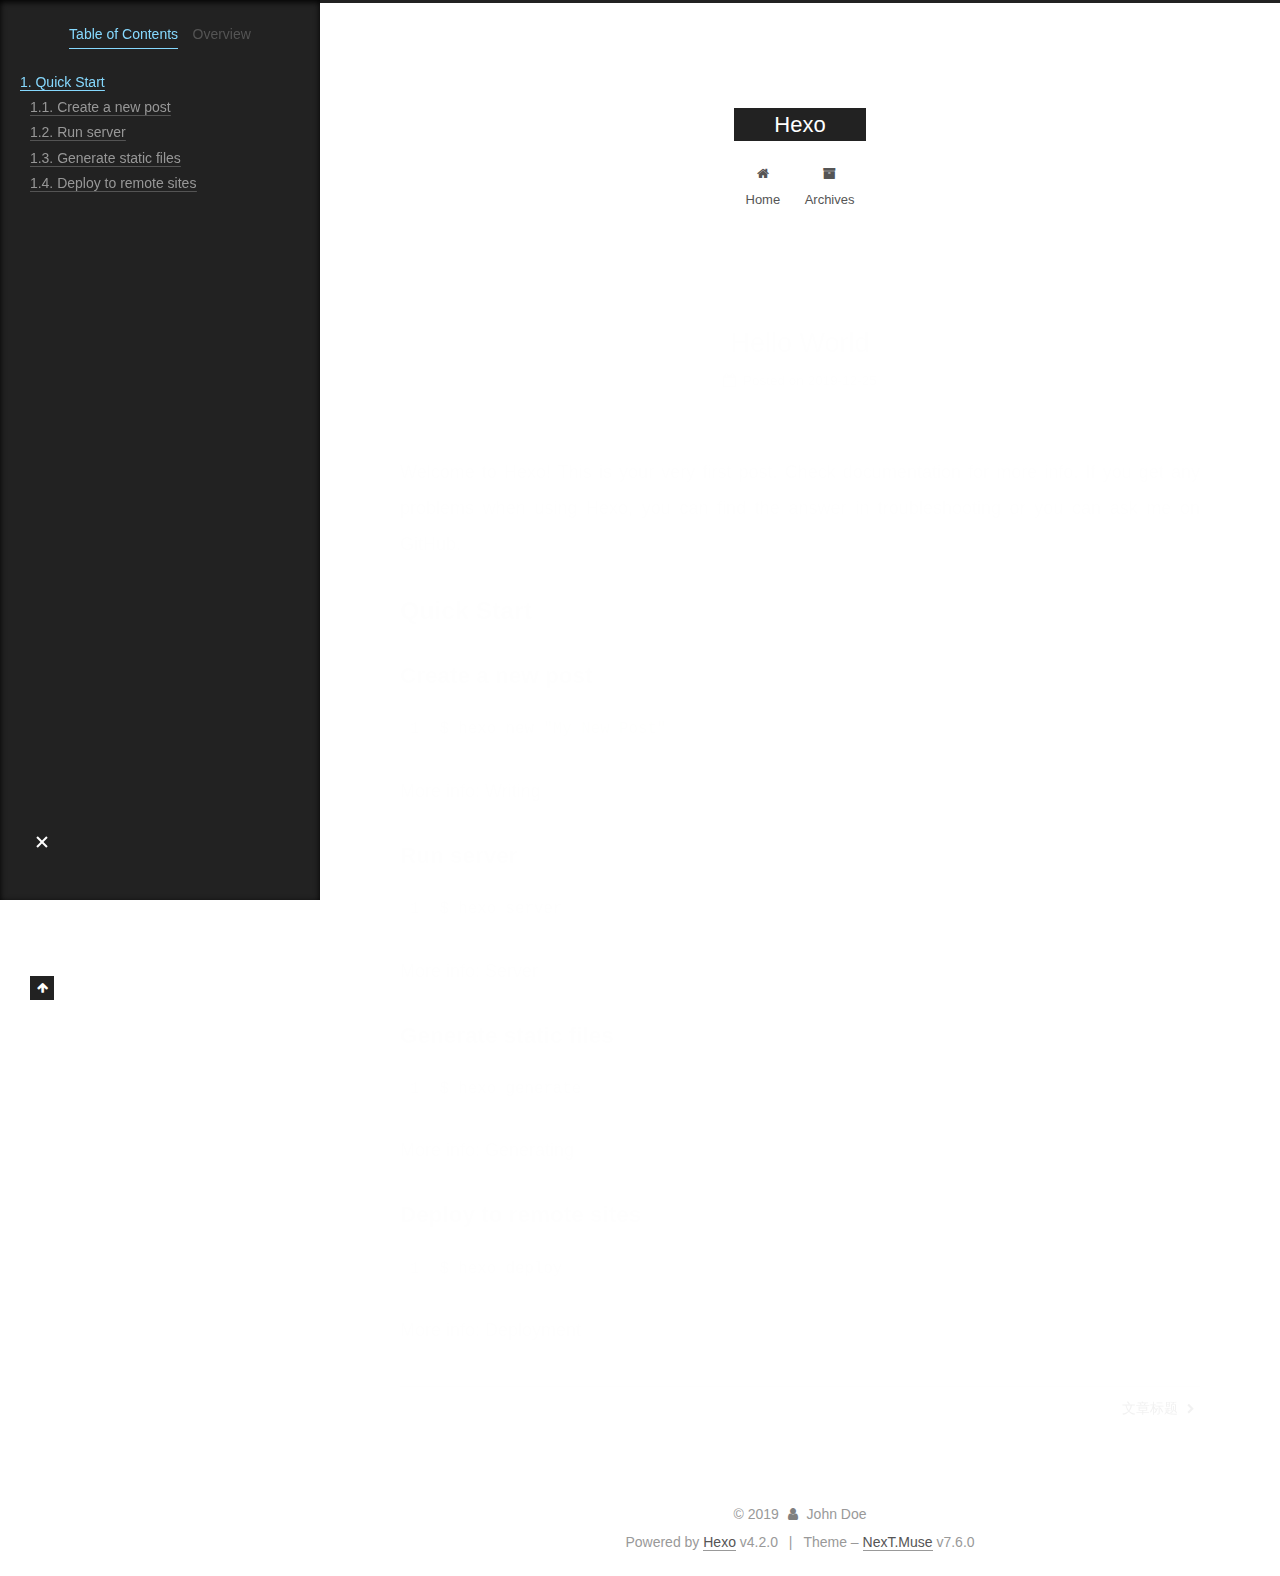
<file: 2019/12/25/hello-world/index.html>
<!DOCTYPE html>
<html lang="en">
<head>
  <meta charset="UTF-8">
<meta name="viewport" content="width=device-width, initial-scale=1, maximum-scale=2">
<meta name="theme-color" content="#222">
<meta name="generator" content="Hexo 4.2.0">
  <link rel="apple-touch-icon" sizes="180x180" href="/images/apple-touch-icon-next.png">
  <link rel="icon" type="image/png" sizes="32x32" href="/images/favicon-32x32-next.png">
  <link rel="icon" type="image/png" sizes="16x16" href="/images/favicon-16x16-next.png">
  <link rel="mask-icon" href="/images/logo.svg" color="#222">

<link rel="stylesheet" href="/css/main.css">


<link rel="stylesheet" href="/lib/font-awesome/css/font-awesome.min.css">


<script id="hexo-configurations">
  var NexT = window.NexT || {};
  var CONFIG = {
    hostname: new URL('http://yoursite.com').hostname,
    root: '/',
    scheme: 'Muse',
    version: '7.6.0',
    exturl: false,
    sidebar: {"position":"left","display":"post","padding":18,"offset":12,"onmobile":false},
    copycode: {"enable":false,"show_result":false,"style":null},
    back2top: {"enable":true,"sidebar":false,"scrollpercent":false},
    bookmark: {"enable":false,"color":"#222","save":"auto"},
    fancybox: false,
    mediumzoom: false,
    lazyload: false,
    pangu: false,
    comments: {"style":"tabs","active":null,"storage":true,"lazyload":false,"nav":null},
    algolia: {
      appID: '',
      apiKey: '',
      indexName: '',
      hits: {"per_page":10},
      labels: {"input_placeholder":"Search for Posts","hits_empty":"We didn't find any results for the search: ${query}","hits_stats":"${hits} results found in ${time} ms"}
    },
    localsearch: {"enable":false,"trigger":"auto","top_n_per_article":1,"unescape":false,"preload":false},
    path: '',
    motion: {"enable":true,"async":false,"transition":{"post_block":"fadeIn","post_header":"slideDownIn","post_body":"slideDownIn","coll_header":"slideLeftIn","sidebar":"slideUpIn"}}
  };
</script>

  <meta name="description" content="Welcome to Hexo! This is your very first post. Check documentation for more info. If you get any problems when using Hexo, you can find the answer in troubleshooting or you can ask me on GitHub. Quick">
<meta property="og:type" content="article">
<meta property="og:title" content="Hello World">
<meta property="og:url" content="http://yoursite.com/2019/12/25/hello-world/index.html">
<meta property="og:site_name" content="Hexo">
<meta property="og:description" content="Welcome to Hexo! This is your very first post. Check documentation for more info. If you get any problems when using Hexo, you can find the answer in troubleshooting or you can ask me on GitHub. Quick">
<meta property="og:locale" content="en_US">
<meta property="article:published_time" content="2019-12-25T20:47:39.659Z">
<meta property="article:modified_time" content="2019-12-25T20:47:39.660Z">
<meta property="article:author" content="John Doe">
<meta name="twitter:card" content="summary">

<link rel="canonical" href="http://yoursite.com/2019/12/25/hello-world/">


<script id="page-configurations">
  // https://hexo.io/docs/variables.html
  CONFIG.page = {
    sidebar: "",
    isHome: false,
    isPost: true
  };
</script>

  <title>Hello World | Hexo</title>
  






  <noscript>
  <style>
  .use-motion .brand,
  .use-motion .menu-item,
  .sidebar-inner,
  .use-motion .post-block,
  .use-motion .pagination,
  .use-motion .comments,
  .use-motion .post-header,
  .use-motion .post-body,
  .use-motion .collection-header { opacity: initial; }

  .use-motion .site-title,
  .use-motion .site-subtitle {
    opacity: initial;
    top: initial;
  }

  .use-motion .logo-line-before i { left: initial; }
  .use-motion .logo-line-after i { right: initial; }
  </style>
</noscript>

</head>

<body itemscope itemtype="http://schema.org/WebPage">
  <div class="container use-motion">
    <div class="headband"></div>

    <header class="header" itemscope itemtype="http://schema.org/WPHeader">
      <div class="header-inner"><div class="site-brand-container">
  <div class="site-meta">

    <div>
      <a href="/" class="brand" rel="start">
        <span class="logo-line-before"><i></i></span>
        <span class="site-title">Hexo</span>
        <span class="logo-line-after"><i></i></span>
      </a>
    </div>
  </div>

  <div class="site-nav-toggle">
    <div class="toggle" aria-label="Toggle navigation bar">
      <span class="toggle-line toggle-line-first"></span>
      <span class="toggle-line toggle-line-middle"></span>
      <span class="toggle-line toggle-line-last"></span>
    </div>
  </div>
</div>


<nav class="site-nav">
  
  <ul id="menu" class="menu">
        <li class="menu-item menu-item-home">

    <a href="/" rel="section"><i class="fa fa-fw fa-home"></i>Home</a>

  </li>
        <li class="menu-item menu-item-archives">

    <a href="/archives/" rel="section"><i class="fa fa-fw fa-archive"></i>Archives</a>

  </li>
  </ul>

</nav>
</div>
    </header>

    
  <div class="back-to-top">
    <i class="fa fa-arrow-up"></i>
    <span>0%</span>
  </div>


    <main class="main">
      <div class="main-inner">
        <div class="content-wrap">
          

          <div class="content">
            

  <div class="posts-expand">
      
  
  
  <article itemscope itemtype="http://schema.org/Article" class="post-block " lang="en">
    <link itemprop="mainEntityOfPage" href="http://yoursite.com/2019/12/25/hello-world/">

    <span hidden itemprop="author" itemscope itemtype="http://schema.org/Person">
      <meta itemprop="image" content="/images/avatar.gif">
      <meta itemprop="name" content="John Doe">
      <meta itemprop="description" content="">
    </span>

    <span hidden itemprop="publisher" itemscope itemtype="http://schema.org/Organization">
      <meta itemprop="name" content="Hexo">
    </span>
      <header class="post-header">
        <h1 class="post-title" itemprop="name headline">
          Hello World
        </h1>

        <div class="post-meta">
            <span class="post-meta-item">
              <span class="post-meta-item-icon">
                <i class="fa fa-calendar-o"></i>
              </span>
              <span class="post-meta-item-text">Posted on</span>

              <time title="Created: 2019-12-25 12:47:39" itemprop="dateCreated datePublished" datetime="2019-12-25T12:47:39-08:00">2019-12-25</time>
            </span>

          

        </div>
      </header>

    
    
    
    <div class="post-body" itemprop="articleBody">

      
        <p>Welcome to <a href="https://hexo.io/" target="_blank" rel="noopener">Hexo</a>! This is your very first post. Check <a href="https://hexo.io/docs/" target="_blank" rel="noopener">documentation</a> for more info. If you get any problems when using Hexo, you can find the answer in <a href="https://hexo.io/docs/troubleshooting.html" target="_blank" rel="noopener">troubleshooting</a> or you can ask me on <a href="https://github.com/hexojs/hexo/issues" target="_blank" rel="noopener">GitHub</a>.</p>
<h2 id="Quick-Start"><a href="#Quick-Start" class="headerlink" title="Quick Start"></a>Quick Start</h2><h3 id="Create-a-new-post"><a href="#Create-a-new-post" class="headerlink" title="Create a new post"></a>Create a new post</h3><figure class="highlight bash"><table><tr><td class="gutter"><pre><span class="line">1</span><br></pre></td><td class="code"><pre><span class="line">$ hexo new <span class="string">"My New Post"</span></span><br></pre></td></tr></table></figure>

<p>More info: <a href="https://hexo.io/docs/writing.html" target="_blank" rel="noopener">Writing</a></p>
<h3 id="Run-server"><a href="#Run-server" class="headerlink" title="Run server"></a>Run server</h3><figure class="highlight bash"><table><tr><td class="gutter"><pre><span class="line">1</span><br></pre></td><td class="code"><pre><span class="line">$ hexo server</span><br></pre></td></tr></table></figure>

<p>More info: <a href="https://hexo.io/docs/server.html" target="_blank" rel="noopener">Server</a></p>
<h3 id="Generate-static-files"><a href="#Generate-static-files" class="headerlink" title="Generate static files"></a>Generate static files</h3><figure class="highlight bash"><table><tr><td class="gutter"><pre><span class="line">1</span><br></pre></td><td class="code"><pre><span class="line">$ hexo generate</span><br></pre></td></tr></table></figure>

<p>More info: <a href="https://hexo.io/docs/generating.html" target="_blank" rel="noopener">Generating</a></p>
<h3 id="Deploy-to-remote-sites"><a href="#Deploy-to-remote-sites" class="headerlink" title="Deploy to remote sites"></a>Deploy to remote sites</h3><figure class="highlight bash"><table><tr><td class="gutter"><pre><span class="line">1</span><br></pre></td><td class="code"><pre><span class="line">$ hexo deploy</span><br></pre></td></tr></table></figure>

<p>More info: <a href="https://hexo.io/docs/one-command-deployment.html" target="_blank" rel="noopener">Deployment</a></p>

    </div>

    
    
    

      <footer class="post-footer">

        


        
    <div class="post-nav">
      <div class="post-nav-item"></div>
      <div class="post-nav-item">
    <a href="/2019/12/25/%E6%96%87%E7%AB%A0%E6%A0%87%E9%A2%98/" rel="next" title="文章标题">
      文章标题 <i class="fa fa-chevron-right"></i>
    </a></div>
    </div>
      </footer>
    
  </article>
  
  
  

  </div>


          </div>
          

<script>
  window.addEventListener('tabs:register', () => {
    let activeClass = CONFIG.comments.activeClass;
    if (CONFIG.comments.storage) {
      activeClass = localStorage.getItem('comments_active') || activeClass;
    }
    if (activeClass) {
      let activeTab = document.querySelector(`a[href="#comment-${activeClass}"]`);
      if (activeTab) {
        activeTab.click();
      }
    }
  });
  if (CONFIG.comments.storage) {
    window.addEventListener('tabs:click', event => {
      if (!event.target.matches('.tabs-comment .tab-content .tab-pane')) return;
      let commentClass = event.target.classList[1];
      localStorage.setItem('comments_active', commentClass);
    });
  }
</script>

        </div>
          
  
  <div class="toggle sidebar-toggle">
    <span class="toggle-line toggle-line-first"></span>
    <span class="toggle-line toggle-line-middle"></span>
    <span class="toggle-line toggle-line-last"></span>
  </div>

  <aside class="sidebar">
    <div class="sidebar-inner">

      <ul class="sidebar-nav motion-element">
        <li class="sidebar-nav-toc">
          Table of Contents
        </li>
        <li class="sidebar-nav-overview">
          Overview
        </li>
      </ul>

      <!--noindex-->
      <div class="post-toc-wrap sidebar-panel">
          <div class="post-toc motion-element"><ol class="nav"><li class="nav-item nav-level-2"><a class="nav-link" href="#Quick-Start"><span class="nav-number">1.</span> <span class="nav-text">Quick Start</span></a><ol class="nav-child"><li class="nav-item nav-level-3"><a class="nav-link" href="#Create-a-new-post"><span class="nav-number">1.1.</span> <span class="nav-text">Create a new post</span></a></li><li class="nav-item nav-level-3"><a class="nav-link" href="#Run-server"><span class="nav-number">1.2.</span> <span class="nav-text">Run server</span></a></li><li class="nav-item nav-level-3"><a class="nav-link" href="#Generate-static-files"><span class="nav-number">1.3.</span> <span class="nav-text">Generate static files</span></a></li><li class="nav-item nav-level-3"><a class="nav-link" href="#Deploy-to-remote-sites"><span class="nav-number">1.4.</span> <span class="nav-text">Deploy to remote sites</span></a></li></ol></li></ol></div>
      </div>
      <!--/noindex-->

      <div class="site-overview-wrap sidebar-panel">
        <div class="site-author motion-element" itemprop="author" itemscope itemtype="http://schema.org/Person">
  <p class="site-author-name" itemprop="name">John Doe</p>
  <div class="site-description" itemprop="description"></div>
</div>
<div class="site-state-wrap motion-element">
  <nav class="site-state">
      <div class="site-state-item site-state-posts">
          <a href="/archives/">
        
          <span class="site-state-item-count">2</span>
          <span class="site-state-item-name">posts</span>
        </a>
      </div>
      <div class="site-state-item site-state-tags">
        <span class="site-state-item-count">1</span>
        <span class="site-state-item-name">tags</span>
      </div>
  </nav>
</div>



      </div>

    </div>
  </aside>
  <div id="sidebar-dimmer"></div>


      </div>
    </main>

    <footer class="footer">
      <div class="footer-inner">
        

<div class="copyright">
  
  &copy; 
  <span itemprop="copyrightYear">2019</span>
  <span class="with-love">
    <i class="fa fa-user"></i>
  </span>
  <span class="author" itemprop="copyrightHolder">John Doe</span>
</div>
  <div class="powered-by">Powered by <a href="https://hexo.io/" class="theme-link" rel="noopener" target="_blank">Hexo</a> v4.2.0
  </div>
  <span class="post-meta-divider">|</span>
  <div class="theme-info">Theme – <a href="https://muse.theme-next.org/" class="theme-link" rel="noopener" target="_blank">NexT.Muse</a> v7.6.0
  </div>

        








      </div>
    </footer>
  </div>

  
  <script src="/lib/anime.min.js"></script>
  <script src="/lib/velocity/velocity.min.js"></script>
  <script src="/lib/velocity/velocity.ui.min.js"></script>

<script src="/js/utils.js"></script>

<script src="/js/motion.js"></script>


<script src="/js/schemes/muse.js"></script>


<script src="/js/next-boot.js"></script>




  















  

  

</body>
</html>
</file>
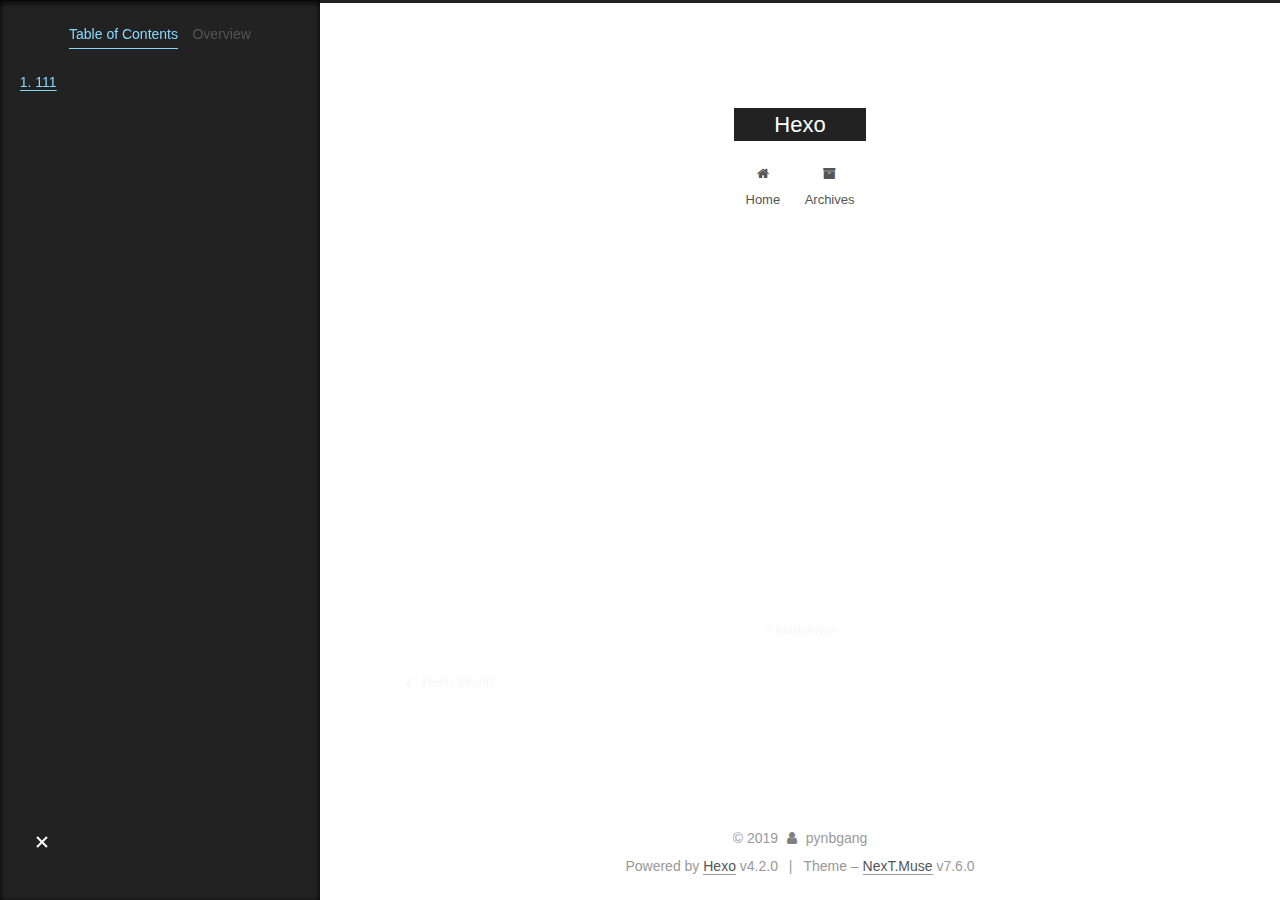
<file: 2019/12/25/文章标题/index.html>
<!DOCTYPE html>
<html lang="en">
<head>
  <meta charset="UTF-8">
<meta name="viewport" content="width=device-width, initial-scale=1, maximum-scale=2">
<meta name="theme-color" content="#222">
<meta name="generator" content="Hexo 4.2.0">
  <link rel="apple-touch-icon" sizes="180x180" href="/images/apple-touch-icon-next.png">
  <link rel="icon" type="image/png" sizes="32x32" href="/images/favicon-32x32-next.png">
  <link rel="icon" type="image/png" sizes="16x16" href="/images/favicon-16x16-next.png">
  <link rel="mask-icon" href="/images/logo.svg" color="#222">

<link rel="stylesheet" href="/css/main.css">


<link rel="stylesheet" href="/lib/font-awesome/css/font-awesome.min.css">


<script id="hexo-configurations">
  var NexT = window.NexT || {};
  var CONFIG = {
    hostname: new URL('http://yoursite.com').hostname,
    root: '/',
    scheme: 'Muse',
    version: '7.6.0',
    exturl: false,
    sidebar: {"position":"left","display":"post","padding":18,"offset":12,"onmobile":false},
    copycode: {"enable":false,"show_result":false,"style":null},
    back2top: {"enable":true,"sidebar":false,"scrollpercent":false},
    bookmark: {"enable":false,"color":"#222","save":"auto"},
    fancybox: false,
    mediumzoom: false,
    lazyload: false,
    pangu: false,
    comments: {"style":"tabs","active":null,"storage":true,"lazyload":false,"nav":null},
    algolia: {
      appID: '',
      apiKey: '',
      indexName: '',
      hits: {"per_page":10},
      labels: {"input_placeholder":"Search for Posts","hits_empty":"We didn't find any results for the search: ${query}","hits_stats":"${hits} results found in ${time} ms"}
    },
    localsearch: {"enable":false,"trigger":"auto","top_n_per_article":1,"unescape":false,"preload":false},
    path: '',
    motion: {"enable":true,"async":false,"transition":{"post_block":"fadeIn","post_header":"slideDownIn","post_body":"slideDownIn","coll_header":"slideLeftIn","sidebar":"slideUpIn"}}
  };
</script>

  <meta name="description" content="1111111">
<meta property="og:type" content="article">
<meta property="og:title" content="文章标题">
<meta property="og:url" content="http://yoursite.com/2019/12/25/%E6%96%87%E7%AB%A0%E6%A0%87%E9%A2%98/index.html">
<meta property="og:site_name" content="Hexo">
<meta property="og:description" content="1111111">
<meta property="og:locale" content="en_US">
<meta property="article:published_time" content="2019-12-25T21:21:12.000Z">
<meta property="article:modified_time" content="2019-12-26T08:49:46.572Z">
<meta property="article:author" content="pynbgang">
<meta property="article:tag" content="Markdown">
<meta name="twitter:card" content="summary">

<link rel="canonical" href="http://yoursite.com/2019/12/25/%E6%96%87%E7%AB%A0%E6%A0%87%E9%A2%98/">


<script id="page-configurations">
  // https://hexo.io/docs/variables.html
  CONFIG.page = {
    sidebar: "",
    isHome: false,
    isPost: true
  };
</script>

  <title>文章标题 | Hexo</title>
  






  <noscript>
  <style>
  .use-motion .brand,
  .use-motion .menu-item,
  .sidebar-inner,
  .use-motion .post-block,
  .use-motion .pagination,
  .use-motion .comments,
  .use-motion .post-header,
  .use-motion .post-body,
  .use-motion .collection-header { opacity: initial; }

  .use-motion .site-title,
  .use-motion .site-subtitle {
    opacity: initial;
    top: initial;
  }

  .use-motion .logo-line-before i { left: initial; }
  .use-motion .logo-line-after i { right: initial; }
  </style>
</noscript>

</head>

<body itemscope itemtype="http://schema.org/WebPage">
  <div class="container use-motion">
    <div class="headband"></div>

    <header class="header" itemscope itemtype="http://schema.org/WPHeader">
      <div class="header-inner"><div class="site-brand-container">
  <div class="site-meta">

    <div>
      <a href="/" class="brand" rel="start">
        <span class="logo-line-before"><i></i></span>
        <span class="site-title">Hexo</span>
        <span class="logo-line-after"><i></i></span>
      </a>
    </div>
  </div>

  <div class="site-nav-toggle">
    <div class="toggle" aria-label="Toggle navigation bar">
      <span class="toggle-line toggle-line-first"></span>
      <span class="toggle-line toggle-line-middle"></span>
      <span class="toggle-line toggle-line-last"></span>
    </div>
  </div>
</div>


<nav class="site-nav">
  
  <ul id="menu" class="menu">
        <li class="menu-item menu-item-home">

    <a href="/" rel="section"><i class="fa fa-fw fa-home"></i>Home</a>

  </li>
        <li class="menu-item menu-item-archives">

    <a href="/archives/" rel="section"><i class="fa fa-fw fa-archive"></i>Archives</a>

  </li>
  </ul>

</nav>
</div>
    </header>

    
  <div class="back-to-top">
    <i class="fa fa-arrow-up"></i>
    <span>0%</span>
  </div>


    <main class="main">
      <div class="main-inner">
        <div class="content-wrap">
          

          <div class="content">
            

  <div class="posts-expand">
      
  
  
  <article itemscope itemtype="http://schema.org/Article" class="post-block " lang="en">
    <link itemprop="mainEntityOfPage" href="http://yoursite.com/2019/12/25/%E6%96%87%E7%AB%A0%E6%A0%87%E9%A2%98/">

    <span hidden itemprop="author" itemscope itemtype="http://schema.org/Person">
      <meta itemprop="image" content="/images/avatar.gif">
      <meta itemprop="name" content="pynbgang">
      <meta itemprop="description" content="">
    </span>

    <span hidden itemprop="publisher" itemscope itemtype="http://schema.org/Organization">
      <meta itemprop="name" content="Hexo">
    </span>
      <header class="post-header">
        <h1 class="post-title" itemprop="name headline">
          文章标题
        </h1>

        <div class="post-meta">
            <span class="post-meta-item">
              <span class="post-meta-item-icon">
                <i class="fa fa-calendar-o"></i>
              </span>
              <span class="post-meta-item-text">Posted on</span>

              <time title="Created: 2019-12-25 13:21:12" itemprop="dateCreated datePublished" datetime="2019-12-25T13:21:12-08:00">2019-12-25</time>
            </span>
              <span class="post-meta-item">
                <span class="post-meta-item-icon">
                  <i class="fa fa-calendar-check-o"></i>
                </span>
                <span class="post-meta-item-text">Edited on</span>
                <time title="Modified: 2019-12-26 00:49:46" itemprop="dateModified" datetime="2019-12-26T00:49:46-08:00">2019-12-26</time>
              </span>

          
  <span class="post-meta-item">
    <span class="post-meta-item-icon">
      <i class="fa fa-copyright"></i>
    </span>
    <span class="post-meta-item-text">Coauthor: </span><span>Nicole</span> <span>Vincent</span>
  </span>
  

        </div>
      </header>

    
    
    
    <div class="post-body" itemprop="articleBody">

      
        <h1 id="111"><a href="#111" class="headerlink" title="111"></a>111</h1><p>1111</p>

    </div>

    
    
    

      <footer class="post-footer">
          <div class="post-tags">
              <a href="/tags/Markdown/" rel="tag"># Markdown</a>
          </div>

        


        
    <div class="post-nav">
      <div class="post-nav-item">
    <a href="/2019/12/25/hello-world/" rel="prev" title="Hello World">
      <i class="fa fa-chevron-left"></i> Hello World
    </a></div>
      <div class="post-nav-item"></div>
    </div>
      </footer>
    
  </article>
  
  
  

  </div>


          </div>
          

<script>
  window.addEventListener('tabs:register', () => {
    let activeClass = CONFIG.comments.activeClass;
    if (CONFIG.comments.storage) {
      activeClass = localStorage.getItem('comments_active') || activeClass;
    }
    if (activeClass) {
      let activeTab = document.querySelector(`a[href="#comment-${activeClass}"]`);
      if (activeTab) {
        activeTab.click();
      }
    }
  });
  if (CONFIG.comments.storage) {
    window.addEventListener('tabs:click', event => {
      if (!event.target.matches('.tabs-comment .tab-content .tab-pane')) return;
      let commentClass = event.target.classList[1];
      localStorage.setItem('comments_active', commentClass);
    });
  }
</script>

        </div>
          
  
  <div class="toggle sidebar-toggle">
    <span class="toggle-line toggle-line-first"></span>
    <span class="toggle-line toggle-line-middle"></span>
    <span class="toggle-line toggle-line-last"></span>
  </div>

  <aside class="sidebar">
    <div class="sidebar-inner">

      <ul class="sidebar-nav motion-element">
        <li class="sidebar-nav-toc">
          Table of Contents
        </li>
        <li class="sidebar-nav-overview">
          Overview
        </li>
      </ul>

      <!--noindex-->
      <div class="post-toc-wrap sidebar-panel">
          <div class="post-toc motion-element"><ol class="nav"><li class="nav-item nav-level-1"><a class="nav-link" href="#111"><span class="nav-number">1.</span> <span class="nav-text">111</span></a></li></ol></div>
      </div>
      <!--/noindex-->

      <div class="site-overview-wrap sidebar-panel">
        <div class="site-author motion-element" itemprop="author" itemscope itemtype="http://schema.org/Person">
  <p class="site-author-name" itemprop="name">pynbgang</p>
  <div class="site-description" itemprop="description"></div>
</div>
<div class="site-state-wrap motion-element">
  <nav class="site-state">
      <div class="site-state-item site-state-posts">
          <a href="/archives/">
        
          <span class="site-state-item-count">2</span>
          <span class="site-state-item-name">posts</span>
        </a>
      </div>
      <div class="site-state-item site-state-tags">
        <span class="site-state-item-count">1</span>
        <span class="site-state-item-name">tags</span>
      </div>
  </nav>
</div>



      </div>

    </div>
  </aside>
  <div id="sidebar-dimmer"></div>


      </div>
    </main>

    <footer class="footer">
      <div class="footer-inner">
        

<div class="copyright">
  
  &copy; 
  <span itemprop="copyrightYear">2019</span>
  <span class="with-love">
    <i class="fa fa-user"></i>
  </span>
  <span class="author" itemprop="copyrightHolder">pynbgang</span>
</div>
  <div class="powered-by">Powered by <a href="https://hexo.io/" class="theme-link" rel="noopener" target="_blank">Hexo</a> v4.2.0
  </div>
  <span class="post-meta-divider">|</span>
  <div class="theme-info">Theme – <a href="https://muse.theme-next.org/" class="theme-link" rel="noopener" target="_blank">NexT.Muse</a> v7.6.0
  </div>

        








      </div>
    </footer>
  </div>

  
  <script src="/lib/anime.min.js"></script>
  <script src="/lib/velocity/velocity.min.js"></script>
  <script src="/lib/velocity/velocity.ui.min.js"></script>

<script src="/js/utils.js"></script>

<script src="/js/motion.js"></script>


<script src="/js/schemes/muse.js"></script>


<script src="/js/next-boot.js"></script>




  















  

  

</body>
</html>
</file>
<file: css/main.css>
html {
  line-height: 1.15; /* 1 */
  -webkit-text-size-adjust: 100%; /* 2 */
}
body {
  margin: 0;
}
main {
  display: block;
}
h1 {
  font-size: 2em;
  margin: 0.67em 0;
}
hr {
  box-sizing: content-box; /* 1 */
  height: 0; /* 1 */
  overflow: visible; /* 2 */
}
pre {
  font-family: monospace, monospace; /* 1 */
  font-size: 1em; /* 2 */
}
a {
  background: transparent;
}
abbr[title] {
  border-bottom: none; /* 1 */
  text-decoration: underline; /* 2 */
  text-decoration: underline dotted; /* 2 */
}
b,
strong {
  font-weight: bolder;
}
code,
kbd,
samp {
  font-family: monospace, monospace; /* 1 */
  font-size: 1em; /* 2 */
}
small {
  font-size: 80%;
}
sub,
sup {
  font-size: 75%;
  line-height: 0;
  position: relative;
  vertical-align: baseline;
}
sub {
  bottom: -0.25em;
}
sup {
  top: -0.5em;
}
img {
  border-style: none;
}
button,
input,
optgroup,
select,
textarea {
  font-family: inherit; /* 1 */
  font-size: 100%; /* 1 */
  line-height: 1.15; /* 1 */
  margin: 0; /* 2 */
}
button,
input {
/* 1 */
  overflow: visible;
}
button,
select {
/* 1 */
  text-transform: none;
}
button,
[type='button'],
[type='reset'],
[type='submit'] {
  -webkit-appearance: button;
}
button::-moz-focus-inner,
[type='button']::-moz-focus-inner,
[type='reset']::-moz-focus-inner,
[type='submit']::-moz-focus-inner {
  border-style: none;
  padding: 0;
}
button:-moz-focusring,
[type='button']:-moz-focusring,
[type='reset']:-moz-focusring,
[type='submit']:-moz-focusring {
  outline: 1px dotted ButtonText;
}
fieldset {
  padding: 0.35em 0.75em 0.625em;
}
legend {
  box-sizing: border-box; /* 1 */
  color: inherit; /* 2 */
  display: table; /* 1 */
  max-width: 100%; /* 1 */
  padding: 0; /* 3 */
  white-space: normal; /* 1 */
}
progress {
  vertical-align: baseline;
}
textarea {
  overflow: auto;
}
[type='checkbox'],
[type='radio'] {
  box-sizing: border-box; /* 1 */
  padding: 0; /* 2 */
}
[type='number']::-webkit-inner-spin-button,
[type='number']::-webkit-outer-spin-button {
  height: auto;
}
[type='search'] {
  outline-offset: -2px; /* 2 */
  -webkit-appearance: textfield; /* 1 */
}
[type='search']::-webkit-search-decoration {
  -webkit-appearance: none;
}
::-webkit-file-upload-button {
  font: inherit; /* 2 */
  -webkit-appearance: button; /* 1 */
}
details {
  display: block;
}
summary {
  display: list-item;
}
template {
  display: none;
}
[hidden] {
  display: none;
}
::selection {
  background: #262a30;
  color: #fff;
}
html,
body {
  height: 100%;
}
body {
  background: #fff;
  color: #555;
  font-family: 'Lato', "PingFang SC", "Microsoft YaHei", sans-serif;
  font-size: 1em;
  line-height: 2;
}
@media (max-width: 991px) {
  body {
    padding-left: 0 !important;
    padding-right: 0 !important;
  }
}
h1,
h2,
h3,
h4,
h5,
h6 {
  font-family: 'Lato', "PingFang SC", "Microsoft YaHei", sans-serif;
  font-weight: bold;
  line-height: 1.5;
  margin: 20px 0 15px;
}
h1 {
  font-size: 1.5em;
}
h2 {
  font-size: 1.375em;
}
h3 {
  font-size: 1.25em;
}
h4 {
  font-size: 1.125em;
}
h5 {
  font-size: 1em;
}
h6 {
  font-size: 0.875em;
}
p {
  margin: 0 0 20px 0;
}
a,
span.exturl {
  border-bottom: 1px solid #999;
  color: #555;
  outline: 0;
  text-decoration: none;
  overflow-wrap: break-word;
  word-wrap: break-word;
  cursor: pointer;
}
a:hover,
span.exturl:hover {
  border-bottom-color: #222;
  color: #222;
}
iframe,
img,
video {
  display: block;
  margin-left: auto;
  margin-right: auto;
  max-width: 100%;
}
hr {
  background-color: #ddd;
  background-image: repeating-linear-gradient(-45deg, #fff, #fff 4px, transparent 4px, transparent 8px);
  border: 0;
  height: 3px;
  margin: 40px 0;
}
blockquote {
  border-left: 4px solid #ddd;
  color: #666;
  margin: 0;
  padding: 0 15px;
}
blockquote cite::before {
  content: '-';
  padding: 0 5px;
}
dt {
  font-weight: 700;
}
dd {
  margin: 0;
  padding: 0;
}
kbd {
  background-color: #f5f5f5;
  background-image: linear-gradient(#eee, #fff, #eee);
  border: 1px solid #ccc;
  border-radius: 0.2em;
  box-shadow: 0.1em 0.1em 0.2em rgba(0,0,0,0.1);
  font-family: inherit;
  padding: 0.1em 0.3em;
  white-space: nowrap;
}
.table-container {
  -webkit-overflow-scrolling: touch;
  overflow: auto;
}
table {
  border-collapse: collapse;
  border-spacing: 0;
  font-size: 0.875em;
  margin: 0 0 20px 0;
  width: 100%;
}
tbody tr:nth-of-type(odd) {
  background: #f9f9f9;
}
tbody tr:hover {
  background: #f5f5f5;
}
caption,
th,
td {
  font-weight: normal;
  padding: 8px;
  text-align: left;
  vertical-align: middle;
}
th,
td {
  border: 1px solid #ddd;
  border-bottom: 3px solid #ddd;
}
th {
  font-weight: 700;
  padding-bottom: 10px;
}
td {
  border-bottom-width: 1px;
}
.btn {
  background: #222;
  border: 2px solid #222;
  border-radius: 0;
  color: #fff;
  display: inline-block;
  font-size: 0.875em;
  line-height: 2;
  padding: 0 20px;
  text-decoration: none;
  transition-property: background-color;
  transition-delay: 0s;
  transition-duration: 0.2s;
  transition-timing-function: ease-in-out;
}
.btn:hover {
  background: #fff;
  border-color: #222;
  color: #222;
}
.btn + .btn {
  margin: 0 0 8px 8px;
}
.btn .fa-fw {
  text-align: left;
  width: 1.285714285714286em;
}
.toggle {
  line-height: 0;
}
.toggle .toggle-line {
  background: #fff;
  display: inline-block;
  height: 2px;
  left: 0;
  position: relative;
  top: 0;
  transition: all 0.4s;
  vertical-align: top;
  width: 100%;
}
.toggle .toggle-line:not(:first-child) {
  margin-top: 3px;
}
.toggle.toggle-arrow .toggle-line-first {
  left: 50%;
  top: 2px;
  transform: rotate(45deg);
  width: 50%;
}
.toggle.toggle-arrow .toggle-line-middle {
  left: 2px;
  width: 90%;
}
.toggle.toggle-arrow .toggle-line-last {
  left: 50%;
  top: -2px;
  transform: rotate(-45deg);
  width: 50%;
}
.toggle.toggle-close .toggle-line-first {
  transform: rotate(-45deg);
  top: 5px;
}
.toggle.toggle-close .toggle-line-middle {
  opacity: 0;
}
.toggle.toggle-close .toggle-line-last {
  transform: rotate(45deg);
  top: -5px;
}
.highlight,
pre {
  background: #f7f7f7;
  color: #4d4d4c;
  line-height: 1.6;
  margin: 0 auto 20px;
}
pre,
code {
  font-family: consolas, Menlo, monospace, "PingFang SC", "Microsoft YaHei";
}
code {
  background: #eee;
  border-radius: 3px;
  color: #555;
  padding: 2px 4px;
  overflow-wrap: break-word;
  word-wrap: break-word;
}
.highlight *::selection {
  background: #d6d6d6;
}
.highlight pre {
  border: 0;
  margin: 0;
  padding: 10px 0;
}
.highlight table {
  border: 0;
  margin: 0;
  width: auto;
}
.highlight td {
  border: 0;
  padding: 0;
}
.highlight figcaption {
  background: #eee;
  color: #4d4d4c;
  font-size: 0.875em;
  line-height: 1.2;
  padding: 0.5em;
}
.highlight figcaption::before,
.highlight figcaption::after {
  content: ' ';
  display: table;
}
.highlight figcaption::after {
  clear: both;
}
.highlight figcaption a {
  color: #4d4d4c;
  float: right;
}
.highlight figcaption a:hover {
  border-bottom-color: #4d4d4c;
}
.highlight .gutter {
  -moz-user-select: none;
  -ms-user-select: none;
  -webkit-user-select: none;
  user-select: none;
}
.highlight .gutter pre {
  background: #eff2f3;
  color: #869194;
  padding-left: 10px;
  padding-right: 10px;
  text-align: right;
}
.highlight .code pre {
  background: #f7f7f7;
  padding-left: 10px;
  width: 100%;
}
.gist table {
  width: auto;
}
.gist table td {
  border: 0;
}
pre {
  overflow: auto;
  padding: 10px;
}
pre code {
  background: none;
  color: #4d4d4c;
  font-size: 0.875em;
  padding: 0;
  text-shadow: none;
}
pre .deletion {
  background: #fdd;
}
pre .addition {
  background: #dfd;
}
pre .meta {
  color: #eab700;
  -moz-user-select: none;
  -ms-user-select: none;
  -webkit-user-select: none;
  user-select: none;
}
pre .comment {
  color: #8e908c;
}
pre .variable,
pre .attribute,
pre .tag,
pre .name,
pre .regexp,
pre .ruby .constant,
pre .xml .tag .title,
pre .xml .pi,
pre .xml .doctype,
pre .html .doctype,
pre .css .id,
pre .css .class,
pre .css .pseudo {
  color: #c82829;
}
pre .number,
pre .preprocessor,
pre .built_in,
pre .builtin-name,
pre .literal,
pre .params,
pre .constant,
pre .command {
  color: #f5871f;
}
pre .ruby .class .title,
pre .css .rules .attribute,
pre .string,
pre .symbol,
pre .value,
pre .inheritance,
pre .header,
pre .ruby .symbol,
pre .xml .cdata,
pre .special,
pre .formula {
  color: #718c00;
}
pre .title,
pre .css .hexcolor {
  color: #3e999f;
}
pre .function,
pre .python .decorator,
pre .python .title,
pre .ruby .function .title,
pre .ruby .title .keyword,
pre .perl .sub,
pre .javascript .title,
pre .coffeescript .title {
  color: #4271ae;
}
pre .keyword,
pre .javascript .function {
  color: #8959a8;
}
.blockquote-center {
  border-left: none;
  margin: 40px 0;
  padding: 0;
  position: relative;
  text-align: center;
}
.blockquote-center::before,
.blockquote-center::after {
  background-repeat: no-repeat;
  background-size: 22px 22px;
  content: ' ';
  display: block;
  height: 24px;
  opacity: 0.2;
  position: absolute;
  width: 100%;
}
.blockquote-center::before {
  background-image: url("../images/quote-l.svg");
  background-position: 0 -6px;
  border-top: 1px solid #ccc;
  top: -20px;
}
.blockquote-center::after {
  background-image: url("../images/quote-r.svg");
  background-position: 100% 8px;
  border-bottom: 1px solid #ccc;
  bottom: -20px;
}
.blockquote-center p,
.blockquote-center div {
  text-align: center;
}
.post-body .group-picture img {
  margin: 0 auto;
  padding: 0 3px;
}
.group-picture-row {
  margin-bottom: 6px;
  overflow: hidden;
}
.group-picture-column {
  float: left;
  margin-bottom: 10px;
}
.post-body .label {
  display: inline;
  padding: 0 2px;
}
.post-body .label.default {
  background: #f0f0f0;
}
.post-body .label.primary {
  background: #efe6f7;
}
.post-body .label.info {
  background: #e5f2f8;
}
.post-body .label.success {
  background: #e7f4e9;
}
.post-body .label.warning {
  background: #fcf6e1;
}
.post-body .label.danger {
  background: #fae8eb;
}
.post-body .tabs {
  margin-bottom: 20px;
}
.post-body .tabs,
.tabs-comment {
  display: block;
  padding-top: 10px;
  position: relative;
}
.post-body .tabs ul.nav-tabs,
.tabs-comment ul.nav-tabs {
  display: flex;
  flex-wrap: wrap;
  margin: 0;
  margin-bottom: -1px;
  padding: 0;
}
@media (max-width: 413px) {
  .post-body .tabs ul.nav-tabs,
  .tabs-comment ul.nav-tabs {
    display: block;
    margin-bottom: 5px;
  }
}
.post-body .tabs ul.nav-tabs li.tab,
.tabs-comment ul.nav-tabs li.tab {
  background: #fff;
  border-bottom: 1px solid #ddd;
  border-left: 1px solid transparent;
  border-right: 1px solid transparent;
  border-top: 3px solid transparent;
  flex-grow: 1;
  list-style-type: none;
  border-radius: 0 0 0 0;
}
@media (max-width: 413px) {
  .post-body .tabs ul.nav-tabs li.tab,
  .tabs-comment ul.nav-tabs li.tab {
    border-bottom: 1px solid transparent;
    border-left: 3px solid transparent;
    border-right: 1px solid transparent;
    border-top: 1px solid transparent;
  }
}
@media (max-width: 413px) {
  .post-body .tabs ul.nav-tabs li.tab,
  .tabs-comment ul.nav-tabs li.tab {
    border-radius: 0;
  }
}
.post-body .tabs ul.nav-tabs li.tab a,
.tabs-comment ul.nav-tabs li.tab a {
  border-bottom: initial;
  display: block;
  line-height: 1.8;
  outline: 0;
  padding: 0.25em 0.75em;
  text-align: center;
  transition-delay: 0s;
  transition-duration: 0.2s;
  transition-timing-function: ease-out;
}
.post-body .tabs ul.nav-tabs li.tab a i,
.tabs-comment ul.nav-tabs li.tab a i {
  width: 1.285714285714286em;
}
.post-body .tabs ul.nav-tabs li.tab.active,
.tabs-comment ul.nav-tabs li.tab.active {
  border-bottom: 1px solid transparent;
  border-left: 1px solid #ddd;
  border-right: 1px solid #ddd;
  border-top: 3px solid #fc6423;
}
@media (max-width: 413px) {
  .post-body .tabs ul.nav-tabs li.tab.active,
  .tabs-comment ul.nav-tabs li.tab.active {
    border-bottom: 1px solid #ddd;
    border-left: 3px solid #fc6423;
    border-right: 1px solid #ddd;
    border-top: 1px solid #ddd;
  }
}
.post-body .tabs ul.nav-tabs li.tab.active a,
.tabs-comment ul.nav-tabs li.tab.active a {
  color: #555;
  cursor: default;
}
.post-body .tabs .tab-content .tab-pane,
.tabs-comment .tab-content .tab-pane {
  border: 1px solid #ddd;
  padding: 20px 20px 0 20px;
  border-radius: 0;
}
.post-body .tabs .tab-content .tab-pane:not(.active),
.tabs-comment .tab-content .tab-pane:not(.active) {
  display: none;
}
.post-body .tabs .tab-content .tab-pane.active,
.tabs-comment .tab-content .tab-pane.active {
  display: block;
}
.post-body .tabs .tab-content .tab-pane.active:nth-of-type(1),
.tabs-comment .tab-content .tab-pane.active:nth-of-type(1) {
  border-radius: 0 0 0 0;
}
@media (max-width: 413px) {
  .post-body .tabs .tab-content .tab-pane.active:nth-of-type(1),
  .tabs-comment .tab-content .tab-pane.active:nth-of-type(1) {
    border-radius: 0;
  }
}
.post-body .note {
  border-radius: 3px;
  margin-bottom: 20px;
  padding: 15px;
  position: relative;
  border: 1px solid #eee;
  border-left-width: 5px;
}
.post-body .note h2,
.post-body .note h3,
.post-body .note h4,
.post-body .note h5,
.post-body .note h6 {
  margin-top: 0;
  border-bottom: initial;
  margin-bottom: 0;
  padding-top: 0;
}
.post-body .note p:first-child,
.post-body .note ul:first-child,
.post-body .note ol:first-child,
.post-body .note table:first-child,
.post-body .note pre:first-child,
.post-body .note blockquote:first-child,
.post-body .note img:first-child {
  margin-top: 0;
}
.post-body .note p:last-child,
.post-body .note ul:last-child,
.post-body .note ol:last-child,
.post-body .note table:last-child,
.post-body .note pre:last-child,
.post-body .note blockquote:last-child,
.post-body .note img:last-child {
  margin-bottom: 0;
}
.post-body .note.default {
  border-left-color: #777;
}
.post-body .note.default h2,
.post-body .note.default h3,
.post-body .note.default h4,
.post-body .note.default h5,
.post-body .note.default h6 {
  color: #777;
}
.post-body .note.primary {
  border-left-color: #6f42c1;
}
.post-body .note.primary h2,
.post-body .note.primary h3,
.post-body .note.primary h4,
.post-body .note.primary h5,
.post-body .note.primary h6 {
  color: #6f42c1;
}
.post-body .note.info {
  border-left-color: #428bca;
}
.post-body .note.info h2,
.post-body .note.info h3,
.post-body .note.info h4,
.post-body .note.info h5,
.post-body .note.info h6 {
  color: #428bca;
}
.post-body .note.success {
  border-left-color: #5cb85c;
}
.post-body .note.success h2,
.post-body .note.success h3,
.post-body .note.success h4,
.post-body .note.success h5,
.post-body .note.success h6 {
  color: #5cb85c;
}
.post-body .note.warning {
  border-left-color: #f0ad4e;
}
.post-body .note.warning h2,
.post-body .note.warning h3,
.post-body .note.warning h4,
.post-body .note.warning h5,
.post-body .note.warning h6 {
  color: #f0ad4e;
}
.post-body .note.danger {
  border-left-color: #d9534f;
}
.post-body .note.danger h2,
.post-body .note.danger h3,
.post-body .note.danger h4,
.post-body .note.danger h5,
.post-body .note.danger h6 {
  color: #d9534f;
}
.pagination .prev,
.pagination .next,
.pagination .page-number,
.pagination .space {
  display: inline-block;
  margin: 0 10px;
  padding: 0 11px;
  position: relative;
  top: -1px;
}
@media (max-width: 767px) {
  .pagination .prev,
  .pagination .next,
  .pagination .page-number,
  .pagination .space {
    margin: 0 5px;
  }
}
.pagination {
  border-top: 1px solid #eee;
  margin: 120px 0 0;
  text-align: center;
}
.pagination .prev,
.pagination .next,
.pagination .page-number {
  border-bottom: 0;
  border-top: 1px solid #eee;
  transition-property: border-color;
  transition-delay: 0s;
  transition-duration: 0.2s;
  transition-timing-function: ease-in-out;
}
.pagination .prev:hover,
.pagination .next:hover,
.pagination .page-number:hover {
  border-top-color: #222;
}
.pagination .space {
  margin: 0;
  padding: 0;
}
.pagination .prev {
  margin-left: 0;
}
.pagination .next {
  margin-right: 0;
}
.pagination .page-number.current {
  background: #ccc;
  border-top-color: #ccc;
  color: #fff;
}
@media (max-width: 767px) {
  .pagination {
    border-top: none;
  }
  .pagination .prev,
  .pagination .next,
  .pagination .page-number {
    border-bottom: 1px solid #eee;
    border-top: 0;
    margin-bottom: 10px;
    padding: 0 10px;
  }
  .pagination .prev:hover,
  .pagination .next:hover,
  .pagination .page-number:hover {
    border-bottom-color: #222;
  }
}
.comments {
  margin: 60px 20px 0;
  overflow: hidden;
}
.comment-button-group {
  display: flex;
  flex-wrap: wrap-reverse;
  justify-content: center;
  margin: 1em 0;
}
.comment-button-group .comment-button {
  margin: 0.1em 0.2em;
}
.comment-button-group .comment-button.active {
  background: #fff;
  border-color: #222;
  color: #222;
}
.comment-position {
  display: none;
}
.comment-position.active {
  display: block;
}
.tabs-comment {
  background: #fff;
  margin-top: 4em;
  padding-top: 0;
}
.tabs-comment .comments {
  border: 0;
  box-shadow: none;
  margin-top: 0;
  padding-top: 0;
}
.container {
  min-height: 100%;
  position: relative;
}
.main-inner {
  margin: 0 auto;
  width: 700px;
}
@media (min-width: 1200px) {
  .main-inner {
    width: 800px;
  }
}
@media (min-width: 1600px) {
  .main-inner {
    width: 900px;
  }
}
.header {
  background: transparent;
}
.header-inner {
  margin: 0 auto;
  position: relative;
  width: 700px;
}
@media (min-width: 1200px) {
  .header-inner {
    width: 800px;
  }
}
@media (min-width: 1600px) {
  .header-inner {
    width: 900px;
  }
}
.headband {
  background: #222;
  height: 3px;
}
.site-meta {
  margin: 0;
  text-align: center;
}
@media (max-width: 767px) {
  .site-meta {
    text-align: center;
  }
}
.brand {
  background: #222;
  border-bottom: none;
  color: #fff;
  display: inline-block;
  line-height: 1.375em;
  padding: 0 40px;
  position: relative;
}
.brand:hover {
  color: #fff;
}
.site-title {
  display: inline-block;
  font-family: 'Lato', "PingFang SC", "Microsoft YaHei", sans-serif;
  font-size: 1.375em;
  font-weight: normal;
  line-height: 1.5;
  vertical-align: top;
}
.site-subtitle {
  color: #999;
  font-size: 0.8125em;
  margin-top: 10px;
}
.use-motion .brand {
  opacity: 0;
}
.use-motion .site-title,
.use-motion .site-subtitle,
.use-motion .custom-logo-image {
  opacity: 0;
  position: relative;
  top: -10px;
}
.site-nav-toggle {
  display: none;
  left: 10px;
  position: absolute;
}
@media (max-width: 767px) {
  .site-nav-toggle {
    display: block;
  }
}
.site-nav-toggle .toggle {
  background: transparent;
  border: 0;
  margin-top: 2px;
  padding: 10px;
  width: 22px;
}
.site-nav-toggle .toggle .toggle-line {
  background: #555;
  border-radius: 1px;
}
.site-nav {
  display: block;
}
@media (max-width: 767px) {
  .site-nav {
    clear: both;
    display: none;
  }
}
.site-nav.site-nav-on {
  display: block;
}
.menu {
  margin-top: 20px;
  padding-left: 0;
  text-align: center;
}
.menu-item {
  display: inline-block;
  list-style: none;
  margin: 0 10px;
}
@media (max-width: 767px) {
  .menu-item {
    margin-top: 10px;
  }
}
.menu-item a,
.menu-item span.exturl {
  border-bottom: 0;
  display: block;
  font-size: 0.8125em;
  transition-property: border-color;
  transition-delay: 0s;
  transition-duration: 0.2s;
  transition-timing-function: ease-in-out;
}
@media (hover: none) {
  .menu-item a:hover,
  .menu-item span.exturl:hover {
    border-bottom-color: transparent !important;
  }
}
.menu-item .fa {
  margin-right: 8px;
}
.menu-item .badge {
  display: inline-block;
  font-weight: 700;
  line-height: 1;
  margin-left: 0.35em;
  margin-top: 0.35em;
  text-align: center;
  white-space: nowrap;
}
@media (max-width: 767px) {
  .menu-item .badge {
    float: right;
    margin-left: 0;
  }
}
.use-motion .menu-item {
  opacity: 0;
}
.sidebar {
  background: #222;
  bottom: 0;
  box-shadow: inset 0 2px 6px #000;
  position: fixed;
  top: 0;
  z-index: 1200;
}
.sidebar a,
.sidebar span.exturl {
  border-bottom-color: #555;
  color: #999;
}
.sidebar a:hover,
.sidebar span.exturl:hover {
  border-bottom-color: #eee;
  color: #eee;
}
@media (max-width: 991px) {
  .sidebar {
    display: none;
  }
}
.sidebar-inner {
  color: #999;
  padding: 18px 10px;
  text-align: center;
}
.site-overview-wrap {
  overflow-x: hidden;
  overflow-y: auto;
}
.cc-license {
  margin-top: 10px;
  text-align: center;
}
.cc-license .cc-opacity {
  border-bottom: none;
  opacity: 0.7;
}
.cc-license .cc-opacity:hover {
  opacity: 0.9;
}
.cc-license img {
  display: inline-block;
}
.site-author-image {
  border: 2px solid #333;
  display: block;
  height: auto;
  margin: 0 auto;
  max-width: 96px;
  padding: 2px;
}
.site-author-name {
  color: #f5f5f5;
  font-weight: normal;
  margin: 5px 0 0;
  text-align: center;
}
.site-description {
  color: #999;
  font-size: 1em;
  margin-top: 5px;
  text-align: center;
}
.links-of-author {
  margin-top: 15px;
}
.links-of-author a,
.links-of-author span.exturl {
  border-bottom-color: #555;
  display: inline-block;
  font-size: 0.8125em;
  margin-bottom: 10px;
  margin-right: 10px;
  vertical-align: middle;
}
.links-of-author a::before,
.links-of-author span.exturl::before {
  background: #0ba2ff;
  border-radius: 50%;
  content: ' ';
  display: inline-block;
  height: 4px;
  margin-right: 3px;
  vertical-align: middle;
  width: 4px;
}
.sidebar-button {
  margin-top: 15px;
}
.sidebar-button a {
  border: 1px solid #fc6423;
  border-radius: 4px;
  color: #fc6423;
  display: inline-block;
  padding: 0 15px;
}
.sidebar-button a .fa {
  margin-right: 5px;
}
.sidebar-button a:hover {
  background: #fc6423;
  border: 1px solid #fc6423;
  color: #fff;
}
.sidebar-button a:hover .fa {
  color: #fff;
}
.links-of-blogroll {
  font-size: 0.8125em;
  margin-top: 10px;
}
.links-of-blogroll-title {
  font-size: 0.875em;
  font-weight: 600;
  margin-top: 0;
}
.links-of-blogroll-list {
  list-style: none;
  margin: 0;
  padding: 0;
}
.links-of-blogroll-item {
  padding: 2px 10px;
}
.links-of-blogroll-item a,
.links-of-blogroll-item span.exturl {
  box-sizing: border-box;
  display: inline-block;
  max-width: 280px;
  overflow: hidden;
  text-overflow: ellipsis;
  white-space: nowrap;
}
#sidebar-dimmer {
  display: none;
}
@media (max-width: 767px) {
  #sidebar-dimmer {
    background: #000;
    display: block;
    height: 100%;
    left: 100%;
    opacity: 0;
    position: fixed;
    top: 0;
    width: 100%;
    z-index: 1100;
  }
  .sidebar-active + #sidebar-dimmer {
    opacity: 0.7;
    transform: translateX(-100%);
    transition: opacity 0.5s;
  }
}
.sidebar-nav {
  margin: 0;
  padding-bottom: 20px;
  padding-left: 0;
}
.sidebar-nav li {
  border-bottom: 1px solid transparent;
  color: #555;
  cursor: pointer;
  display: inline-block;
  font-size: 0.875em;
}
.sidebar-nav li.sidebar-nav-overview {
  margin-left: 10px;
}
.sidebar-nav li:hover {
  color: #f5f5f5;
}
.sidebar-nav .sidebar-nav-active {
  border-bottom-color: #87daff;
  color: #87daff;
}
.sidebar-nav .sidebar-nav-active:hover {
  color: #87daff;
}
.sidebar-panel {
  display: none;
}
.sidebar-panel-active {
  display: block;
}
.sidebar-toggle {
  background: #222;
  bottom: 45px;
  cursor: pointer;
  height: 14px;
  left: 30px;
  padding: 5px;
  position: fixed;
  width: 14px;
  z-index: 1300;
}
@media (max-width: 991px) {
  .sidebar-toggle {
    left: 20px;
    opacity: 0.8;
    display: none;
  }
}
.sidebar-toggle:hover .toggle-line {
  background: #87daff;
}
.post-toc-wrap {
  overflow-x: hidden;
  overflow-y: auto;
}
.post-toc {
  font-size: 0.875em;
}
.post-toc ol {
  list-style: none;
  margin: 0;
  padding: 0 2px 5px 10px;
  text-align: left;
}
.post-toc ol > ol {
  padding-left: 0;
}
.post-toc ol a {
  border-bottom-color: #555;
  color: #999;
  transition-property: all;
  transition-delay: 0s;
  transition-duration: 0.2s;
  transition-timing-function: ease-in-out;
}
.post-toc ol a:hover {
  border-bottom-color: #ccc;
  color: #ccc;
}
.post-toc .nav-item {
  line-height: 1.8;
  overflow: hidden;
  text-overflow: ellipsis;
  white-space: nowrap;
}
.post-toc .nav .nav-child {
  display: none;
}
.post-toc .nav .active > .nav-child {
  display: block;
}
.post-toc .nav .active-current > .nav-child {
  display: block;
}
.post-toc .nav .active-current > .nav-child > .nav-item {
  display: block;
}
.post-toc .nav .active > a {
  border-bottom-color: #87daff;
  color: #87daff;
}
.post-toc .nav .active-current > a {
  color: #87daff;
}
.post-toc .nav .active-current > a:hover {
  color: #87daff;
}
.site-state {
  display: flex;
  justify-content: center;
  line-height: 1.4;
  margin-top: 10px;
  overflow: hidden;
  text-align: center;
  white-space: nowrap;
}
.site-state-item {
  padding: 0 15px;
}
.site-state-item:not(:first-child) {
  border-left: 1px solid #333;
}
.site-state-item a {
  border-bottom: none;
}
.site-state-item-count {
  color: inherit;
  display: block;
  font-size: 1.25em;
  font-weight: 600;
  text-align: center;
}
.site-state-item-name {
  color: inherit;
  font-size: 0.875em;
}
.footer {
  color: #999;
  font-size: 0.875em;
  padding: 20px 0;
}
.footer.footer-fixed {
  bottom: 0;
  left: 0;
  position: absolute;
  right: 0;
}
.footer-inner {
  box-sizing: border-box;
  margin: 0 auto;
  text-align: center;
  width: 700px;
}
@media (min-width: 1200px) {
  .footer-inner {
    width: 800px;
  }
}
@media (min-width: 1600px) {
  .footer-inner {
    width: 900px;
  }
}
.with-love {
  color: #808080;
  display: inline-block;
  margin: 0 5px;
}
.powered-by,
.theme-info {
  display: inline-block;
}
@-moz-keyframes iconAnimate {
  0%, 100% {
    transform: scale(1);
  }
  10%, 30% {
    transform: scale(0.9);
  }
  20%, 40%, 60%, 80% {
    transform: scale(1.1);
  }
  50%, 70% {
    transform: scale(1.1);
  }
}
@-webkit-keyframes iconAnimate {
  0%, 100% {
    transform: scale(1);
  }
  10%, 30% {
    transform: scale(0.9);
  }
  20%, 40%, 60%, 80% {
    transform: scale(1.1);
  }
  50%, 70% {
    transform: scale(1.1);
  }
}
@-o-keyframes iconAnimate {
  0%, 100% {
    transform: scale(1);
  }
  10%, 30% {
    transform: scale(0.9);
  }
  20%, 40%, 60%, 80% {
    transform: scale(1.1);
  }
  50%, 70% {
    transform: scale(1.1);
  }
}
@keyframes iconAnimate {
  0%, 100% {
    transform: scale(1);
  }
  10%, 30% {
    transform: scale(0.9);
  }
  20%, 40%, 60%, 80% {
    transform: scale(1.1);
  }
  50%, 70% {
    transform: scale(1.1);
  }
}
.back-to-top {
  background: #222;
  bottom: -100px;
  box-sizing: border-box;
  color: #fff;
  cursor: pointer;
  font-size: 12px;
  left: 30px;
  opacity: 1;
  padding: 0 6px;
  position: fixed;
  text-align: center;
  transition-property: bottom;
  z-index: 1300;
  transition-delay: 0s;
  transition-duration: 0.2s;
  transition-timing-function: ease-in-out;
  width: 24px;
}
.back-to-top span {
  display: none;
}
.back-to-top:hover {
  color: #87daff;
}
.back-to-top.back-to-top-on {
  bottom: 19px;
}
@media (max-width: 991px) {
  .back-to-top {
    left: 20px;
    opacity: 0.8;
  }
}
.post-body {
  font-family: 'Lato', "PingFang SC", "Microsoft YaHei", sans-serif;
  overflow-wrap: break-word;
  word-wrap: break-word;
}
@media (min-width: 1200px) {
  .post-body {
    font-size: 1.125em;
  }
}
.post-body span.exturl .fa {
  font-size: 0.875em;
  margin-left: 4px;
}
.post-body .image-caption,
.post-body .figure .caption {
  color: #999;
  font-size: 0.875em;
  font-weight: bold;
  line-height: 1;
  margin: -20px auto 15px;
  text-align: center;
}
.post-sticky-flag {
  display: inline-block;
  transform: rotate(30deg);
}
.post-button {
  margin-top: 40px;
  text-align: center;
}
.use-motion .post-block,
.use-motion .pagination,
.use-motion .comments {
  opacity: 0;
}
.use-motion .post-header {
  opacity: 0;
}
.use-motion .post-body {
  opacity: 0;
}
.use-motion .collection-header {
  opacity: 0;
}
.posts-collapse {
  margin-left: 55px;
  position: relative;
}
@media (max-width: 767px) {
  .posts-collapse {
    margin-left: 20px;
    margin-right: 20px;
  }
}
.posts-collapse .collection-title {
  font-size: 1.125em;
  position: relative;
}
.posts-collapse .collection-title::before {
  background: #999;
  border: 1px solid #fff;
  border-radius: 50%;
  content: ' ';
  height: 10px;
  left: 0;
  margin-left: -6px;
  margin-top: -4px;
  position: absolute;
  top: 50%;
  width: 10px;
}
.posts-collapse .collection-year {
  margin: 60px 0;
  position: relative;
}
.posts-collapse .collection-year::before {
  background: #bbb;
  border-radius: 50%;
  content: ' ';
  height: 8px;
  left: 0;
  margin-left: -4px;
  margin-top: -4px;
  position: absolute;
  top: 50%;
  width: 8px;
}
.posts-collapse .collection-header {
  display: inline-block;
  margin: 0 0 0 20px;
}
.posts-collapse .collection-header small {
  color: #bbb;
  margin-left: 5px;
}
.posts-collapse .post-header {
  border-bottom: 1px dashed #ccc;
  margin: 30px 0;
  padding-left: 15px;
  position: relative;
  transition-property: border;
  transition-delay: 0s;
  transition-duration: 0.2s;
  transition-timing-function: ease-in-out;
}
.posts-collapse .post-header::before {
  background: #bbb;
  border: 1px solid #fff;
  border-radius: 50%;
  content: ' ';
  height: 6px;
  left: 0;
  margin-left: -4px;
  position: absolute;
  top: 0.75em;
  transition-property: background;
  width: 6px;
  transition-delay: 0s;
  transition-duration: 0.2s;
  transition-timing-function: ease-in-out;
}
.posts-collapse .post-header:hover {
  border-bottom-color: #666;
}
.posts-collapse .post-header:hover::before {
  background: #222;
}
.posts-collapse .post-meta {
  display: inline;
  font-size: 0.75em;
  margin-right: 10px;
}
.posts-collapse .post-title {
  display: inline;
  font-size: 1em;
  font-weight: normal;
  margin-bottom: 0;
  margin-top: 0;
}
.posts-collapse .post-title a,
.posts-collapse .post-title span.exturl {
  border-bottom: none;
  color: #666;
}
.posts-collapse::before {
  background: #f5f5f5;
  content: ' ';
  height: 100%;
  left: 0;
  margin-left: -2px;
  position: absolute;
  top: 1.25em;
  width: 4px;
}
.posts-collapse .fa-external-link {
  font-size: 0.875em;
  margin-left: 5px;
}
.post-eof {
  background: #ccc;
  height: 1px;
  margin: 80px auto 60px;
  text-align: center;
  width: 8%;
}
.post-block:last-child .post-eof {
  display: none;
}
.posts-expand {
  padding-top: 40px;
}
@media (max-width: 767px) {
  .posts-expand {
    margin: 0 20px;
  }
}
@media (min-width: 992px) {
  .post-body {
    text-align: justify;
  }
}
@media (max-width: 991px) {
  .post-body {
    text-align: justify;
  }
}
.post-body h1,
.post-body h2,
.post-body h3,
.post-body h4,
.post-body h5,
.post-body h6 {
  padding-top: 10px;
}
.post-body h1 .header-anchor,
.post-body h2 .header-anchor,
.post-body h3 .header-anchor,
.post-body h4 .header-anchor,
.post-body h5 .header-anchor,
.post-body h6 .header-anchor {
  border-bottom-style: none;
  color: #ccc;
  float: right;
  margin-left: 10px;
  visibility: hidden;
}
.post-body h1 .header-anchor:hover,
.post-body h2 .header-anchor:hover,
.post-body h3 .header-anchor:hover,
.post-body h4 .header-anchor:hover,
.post-body h5 .header-anchor:hover,
.post-body h6 .header-anchor:hover {
  color: inherit;
}
.post-body h1:hover .header-anchor,
.post-body h2:hover .header-anchor,
.post-body h3:hover .header-anchor,
.post-body h4:hover .header-anchor,
.post-body h5:hover .header-anchor,
.post-body h6:hover .header-anchor {
  visibility: visible;
}
.post-body iframe,
.post-body img,
.post-body video {
  margin-bottom: 20px;
}
.post-body .video-container {
  height: 0;
  margin-bottom: 20px;
  overflow: hidden;
  padding-top: 75%;
  position: relative;
  width: 100%;
}
.post-body .video-container iframe,
.post-body .video-container object,
.post-body .video-container embed {
  height: 100%;
  left: 0;
  margin: 0;
  position: absolute;
  top: 0;
  width: 100%;
}
.post-gallery {
  align-items: center;
  display: grid;
  grid-gap: 10px;
  grid-template-columns: 1fr 1fr 1fr;
  margin-bottom: 20px;
}
@media (max-width: 767px) {
  .post-gallery {
    grid-template-columns: 1fr 1fr;
  }
}
.post-gallery a {
  border: 0;
}
.post-gallery img {
  margin: 0;
}
.posts-expand .post-header {
  font-size: 1.125em;
}
.posts-expand .post-title {
  font-weight: 400;
  margin: initial;
  text-align: center;
  overflow-wrap: break-word;
  word-wrap: break-word;
}
.posts-expand .post-title-link {
  border-bottom: none;
  color: #555;
  display: inline-block;
  position: relative;
  vertical-align: top;
}
.posts-expand .post-title-link::before {
  background: #000;
  bottom: 0;
  content: '';
  height: 2px;
  left: 0;
  position: absolute;
  transform: scaleX(0);
  visibility: hidden;
  width: 100%;
  transition-delay: 0s;
  transition-duration: 0.2s;
  transition-timing-function: ease-in-out;
}
.posts-expand .post-title-link:hover::before {
  transform: scaleX(1);
  visibility: visible;
}
.posts-expand .post-title-link .fa {
  font-size: 0.875em;
  margin-left: 5px;
}
.posts-expand .post-meta {
  color: #999;
  font-family: 'Lato', "PingFang SC", "Microsoft YaHei", sans-serif;
  font-size: 0.75em;
  margin: 3px 0 60px 0;
  text-align: center;
}
.posts-expand .post-meta .post-description {
  font-size: 0.875em;
  margin-top: 2px;
}
.posts-expand .post-meta time {
  border-bottom: 1px dashed #999;
  cursor: pointer;
}
.post-meta .post-meta-item + .post-meta-item::before {
  content: '|';
  margin: 0 0.5em;
}
.post-meta-divider {
  margin: 0 0.5em;
}
.post-meta-item-icon {
  margin-right: 3px;
}
@media (max-width: 991px) {
  .post-meta-item-icon {
    display: inline-block;
  }
}
@media (max-width: 991px) {
  .post-meta-item-text {
    display: none;
  }
}
.post-nav {
  border-top: 1px solid #eee;
  display: flex;
  justify-content: space-between;
  margin-top: 15px;
  padding-top: 10px;
}
.post-nav-item {
  flex: 1;
}
.post-nav-item a {
  border-bottom: none;
  display: block;
  font-size: 0.875em;
  line-height: 1.6;
  position: relative;
}
.post-nav-item a:hover {
  border-bottom: none;
  color: #222;
}
.post-nav-item a:active {
  top: 2px;
}
.post-nav-item .fa {
  font-size: 0.75em;
}
.post-nav-item:first-child {
  margin-right: 15px;
}
.post-nav-item:first-child a {
  padding-left: 5px;
}
.post-nav-item:first-child .fa {
  margin-right: 5px;
}
.post-nav-item:last-child {
  margin-left: 15px;
  text-align: right;
}
.post-nav-item:last-child a {
  padding-right: 5px;
}
.post-nav-item:last-child .fa {
  margin-left: 5px;
}
.rtl.post-body p,
.rtl.post-body a,
.rtl.post-body h1,
.rtl.post-body h2,
.rtl.post-body h3,
.rtl.post-body h4,
.rtl.post-body h5,
.rtl.post-body h6,
.rtl.post-body li,
.rtl.post-body ul,
.rtl.post-body ol {
  direction: rtl;
  font-family: UKIJ Ekran;
}
.rtl.post-title {
  font-family: UKIJ Ekran;
}
.post-tags {
  margin-top: 40px;
  text-align: center;
}
.post-tags a {
  display: inline-block;
  font-size: 0.8125em;
}
.post-tags a:not(:last-child) {
  margin-right: 10px;
}
.post-widgets {
  border-top: 1px solid #eee;
  margin-top: 15px;
  text-align: center;
}
.wp_rating {
  height: 20px;
  line-height: 20px;
  margin-top: 10px;
  padding-top: 6px;
  text-align: center;
}
.social-like {
  display: flex;
  font-size: 0.875em;
  justify-content: center;
  text-align: center;
}
.reward-container {
  margin: 20px auto;
  padding: 10px 0;
  text-align: center;
  width: 90%;
}
.reward-container button {
  background: #ff2a2a;
  border: 0;
  border-radius: 5px;
  color: #fff;
  cursor: pointer;
  line-height: 2;
  outline: 0;
  padding: 0 15px;
  vertical-align: text-top;
}
.reward-container button:hover {
  background: #f55;
}
#qr {
  padding-top: 20px;
}
#qr a {
  border: 0;
}
#qr img {
  display: inline-block;
  margin: 0.8em 2em 0 2em;
  max-width: 100%;
  width: 180px;
}
#qr p {
  text-align: center;
}
.category-all-page .category-all-title {
  text-align: center;
}
.category-all-page .category-all {
  margin-top: 20px;
}
.category-all-page .category-list {
  list-style: none;
  margin: 0;
  padding: 0;
}
.category-all-page .category-list-item {
  margin: 5px 10px;
}
.category-all-page .category-list-count {
  color: #bbb;
}
.category-all-page .category-list-count::before {
  content: ' (';
  display: inline;
}
.category-all-page .category-list-count::after {
  content: ') ';
  display: inline;
}
.category-all-page .category-list-child {
  padding-left: 10px;
}
.event-list {
  padding: 0;
}
.event-list hr {
  background: #222;
  margin: 20px 0 45px 0;
}
.event-list hr::after {
  background: #222;
  color: #fff;
  content: 'NOW';
  display: inline-block;
  font-weight: bold;
  padding: 0 5px;
  text-align: right;
}
.event-list .event {
  background: #222;
  margin: 20px 0;
  min-height: 40px;
  padding: 15px 0 15px 10px;
}
.event-list .event .event-summary {
  color: #fff;
  margin: 0;
  padding-bottom: 3px;
}
.event-list .event .event-summary::before {
  animation: dot-flash 1s alternate infinite ease-in-out;
  color: #fff;
  content: '\f111';
  display: inline-block;
  font-family: 'FontAwesome';
  font-size: 10px;
  margin-right: 25px;
  vertical-align: middle;
}
.event-list .event .event-relative-time {
  color: #bbb;
  display: inline-block;
  font-size: 12px;
  font-weight: 400;
  padding-left: 12px;
}
.event-list .event .event-details {
  color: #fff;
  display: block;
  line-height: 18px;
  margin-left: 56px;
  padding-bottom: 6px;
  padding-top: 3px;
  text-indent: -24px;
}
.event-list .event .event-details::before {
  color: #fff;
  display: inline-block;
  font-family: 'FontAwesome';
  margin-right: 9px;
  text-align: center;
  text-indent: 0;
  width: 14px;
}
.event-list .event .event-details.event-location::before {
  content: '\f041';
}
.event-list .event .event-details.event-duration::before {
  content: '\f017';
}
.event-list .event-past {
  background: #f5f5f5;
}
.event-list .event-past .event-summary,
.event-list .event-past .event-details {
  color: #bbb;
  opacity: 0.9;
}
.event-list .event-past .event-summary::before,
.event-list .event-past .event-details::before {
  animation: none;
  color: #bbb;
}
@-moz-keyframes dot-flash {
  from {
    opacity: 1;
    transform: scale(1);
  }
  to {
    opacity: 0;
    transform: scale(0.8);
  }
}
@-webkit-keyframes dot-flash {
  from {
    opacity: 1;
    transform: scale(1);
  }
  to {
    opacity: 0;
    transform: scale(0.8);
  }
}
@-o-keyframes dot-flash {
  from {
    opacity: 1;
    transform: scale(1);
  }
  to {
    opacity: 0;
    transform: scale(0.8);
  }
}
@keyframes dot-flash {
  from {
    opacity: 1;
    transform: scale(1);
  }
  to {
    opacity: 0;
    transform: scale(0.8);
  }
}
ul.breadcrumb {
  font-size: 0.75em;
  list-style: none;
  margin: 1em 0;
  padding: 0 2em;
  text-align: center;
}
ul.breadcrumb li {
  display: inline;
}
ul.breadcrumb li + li::before {
  content: '/\00a0';
  font-weight: normal;
  padding: 0.5em;
}
ul.breadcrumb li + li:last-child {
  font-weight: bold;
}
.tag-cloud {
  text-align: center;
}
.tag-cloud a {
  display: inline-block;
  margin: 10px;
}
.tag-cloud a:hover {
  color: #222 !important;
}
@media (max-width: 767px) {
  .header-inner,
  .main-inner,
  .footer-inner {
    width: auto;
  }
}
.header-inner {
  padding-top: 100px;
}
@media (max-width: 767px) {
  .header-inner {
    padding-top: 50px;
  }
}
.main-inner {
  padding-bottom: 60px;
}
.content {
  padding-top: 70px;
}
@media (max-width: 767px) {
  .content {
    padding-top: 35px;
  }
}
embed {
  display: block;
  margin: 0 auto 25px auto;
}
.custom-logo .site-meta-headline {
  text-align: center;
}
.custom-logo .brand {
  background: none;
}
.custom-logo .site-title {
  color: #222;
  margin: 10px auto 0;
}
.custom-logo .site-title a {
  border: 0;
}
.custom-logo-image {
  background: #fff;
  margin: 0 auto;
  max-width: 150px;
  padding: 5px;
}
@media (max-width: 767px) {
  .site-nav {
    background: #fff;
    border-bottom: 1px solid #ddd;
    border-top: 1px solid #ddd;
    left: 0;
    margin: 0;
    padding: 0;
    width: 100%;
  }
}
.site-nav-toggle {
  top: 50px;
}
@media (max-width: 767px) {
  .menu {
    text-align: left;
  }
}
.menu-item-active a,
.menu .menu-item a:hover,
.menu .menu-item span.exturl:hover {
  border-bottom: 1px solid #222 !important;
  color: #222;
}
@media (max-width: 767px) {
  .menu-item-active a,
  .menu .menu-item a:hover,
  .menu .menu-item span.exturl:hover {
    border-bottom: 1px dotted #ddd !important;
  }
}
@media (max-width: 767px) {
  .menu .menu-item {
    display: block;
    margin: 0 10px;
    vertical-align: top;
  }
}
.menu .menu-item a,
.menu .menu-item span.exturl {
  border-bottom: 1px solid transparent;
}
@media (max-width: 767px) {
  .menu .menu-item a,
  .menu .menu-item span.exturl {
    padding: 5px 10px;
  }
}
@media (min-width: 768px) and (max-width: 991px) {
  .menu .menu-item .fa {
    display: block;
    line-height: 2;
    margin-right: 0;
    width: 100%;
  }
}
@media (min-width: 992px) {
  .menu .menu-item .fa {
    display: block;
    line-height: 2;
    margin-right: 0;
    width: 100%;
  }
}
.menu .menu-item .badge {
  background: #eee;
  padding: 1px 4px;
}
.sub-menu {
  margin: 10px 0;
}
.sub-menu .menu-item {
  display: inline-block;
}
.sidebar {
  left: -320px;
}
.sidebar.sidebar-active {
  left: 0;
}
.sidebar {
  transition: all 0.4s;
  width: 320px;
}
</file>
